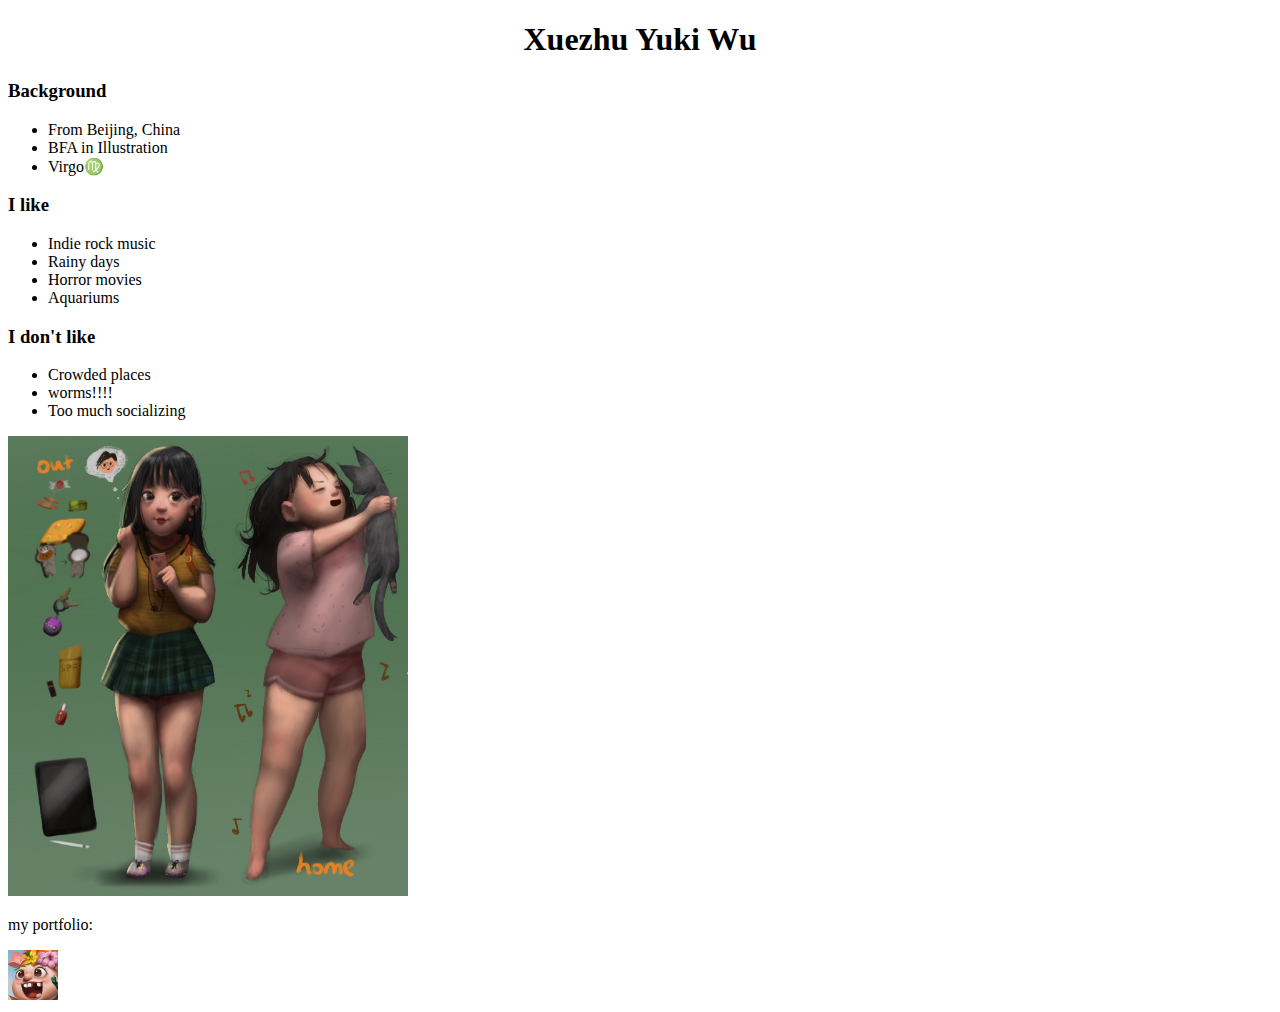
<file: homework/yuki_wu_website1/index.html>
<!DOCTYPE html>
<html>
    <head>
        <title>About Yuki Wu</title>
        <meta charset="UTF-8">
    </head>
    <body>
        <header>
            <h1 align="center">Xuezhu Yuki Wu</h1>
        </header>
        <section>
            <header>
                <h3>Background</h3>
            </header>
            <ul>
                <li>From Beijing, China</li>
                <li>BFA in Illustration</li>
                <li>Virgo♍</li>
            </ul>
        </section>
        <section>
            <header>
                <h3>I like</h3>
            </header>
            <ul>
                <li>Indie rock music</li>
                <li>Rainy days</li>
                <li>Horror movies</li>
                <li>Aquariums</li>
            </ul>
        </section>
        <section>
                <header>
                    <h3>I don't like</h3>
                </header>
                <ul>
                    <li>Crowded places</li>
                    <li>worms!!!!</li>
                    <li>Too much socializing</li>
                </ul>
    
        </section>

        <img src="images/picture.jpg" alt="picture" width="400" height="460">

        <footer>
            <p>my portfolio:</p>
            <a href="https://yukiwu.art">
                    <img src="images/websitelogo.png" alt="websitelogo" width="50" height="50">
            </a>
        </footer>
    </body>
</html>
</file>
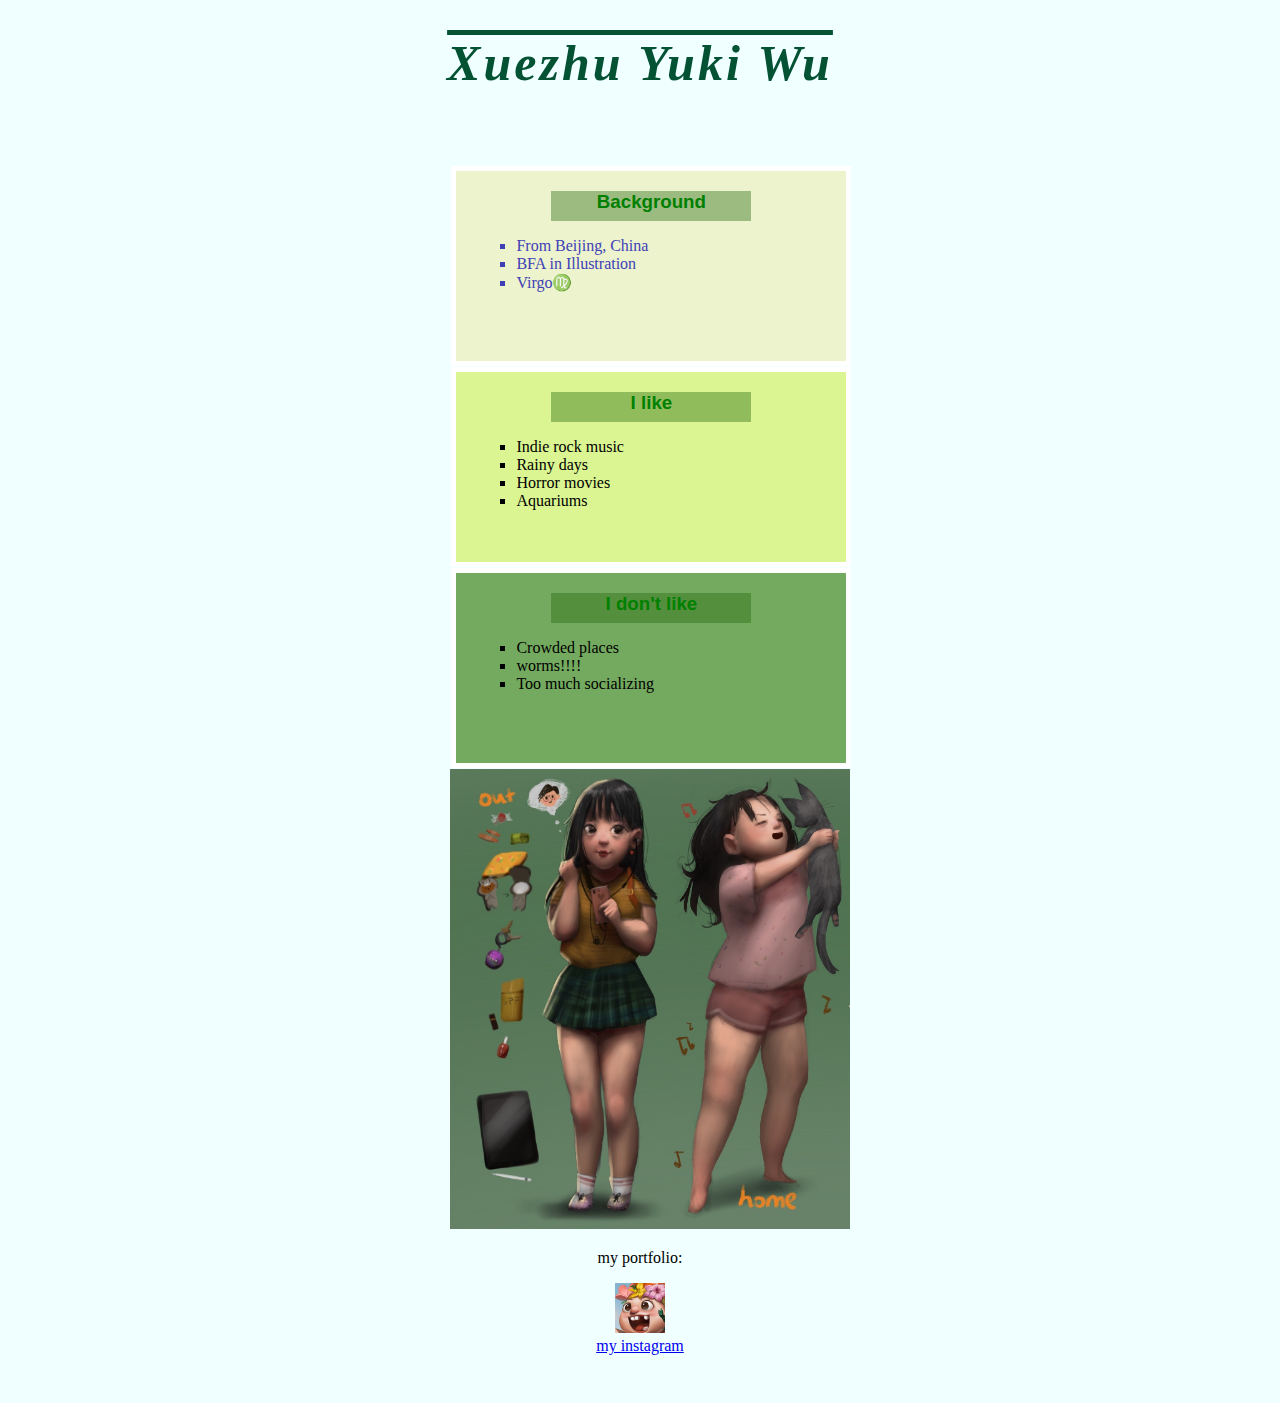
<file: homework/yuki_wu_website2/index.html>
<!DOCTYPE html>
<html>
    
    <head>
        <title>About Yuki Wu</title>
        <meta charset="UTF-8">
        <link rel="stylesheet" href="style.css" />
    </head>
        <body>
        <header>
            <h1 id="title" align="center">Xuezhu Yuki Wu</h1>
        </header>
        <div class="center">
        <div class="sec1">
                <div class="box1">
        <section>
            <header>
                <h3 class="item">Background</h3>
            </header>
            <ul>
                <li>From Beijing, China</li>
                <li>BFA in Illustration</li>
                <li>Virgo♍</li>
            </ul>
        </section>
        </div>
        </div>
        <div class="box2">
        <section>
            <header>
                <h3 class="item">I like</h3>
            </header>
            <ul>
                <li>Indie rock music</li>
                <li>Rainy days</li>
                <li>Horror movies</li>
                <li>Aquariums</li>
            </ul>
        </section>
        </div>

        <div class="box3">
        <section>
                <header>
                    <h3 class="item">I don't like</h3>
                </header>
                <ul>
                    <li>Crowded places</li>
                    <li>worms!!!!</li>
                    <li>Too much socializing</li>
                </ul>
    
        </section>
        </div>
        <img src="images/picture.jpg" alt="picture" width="400" height="460">

        <footer>
            <p>my portfolio:</p>
            <a href="https://yukiwu.art">
                    <img src="images/websitelogo.png" alt="websitelogo" width="50" height="50">
            </a>
            <br>
            <a href="https://instagram.com/yukiphobia">my instagram</a>
        </footer>
    </body>
   </div>

</html>
</file>
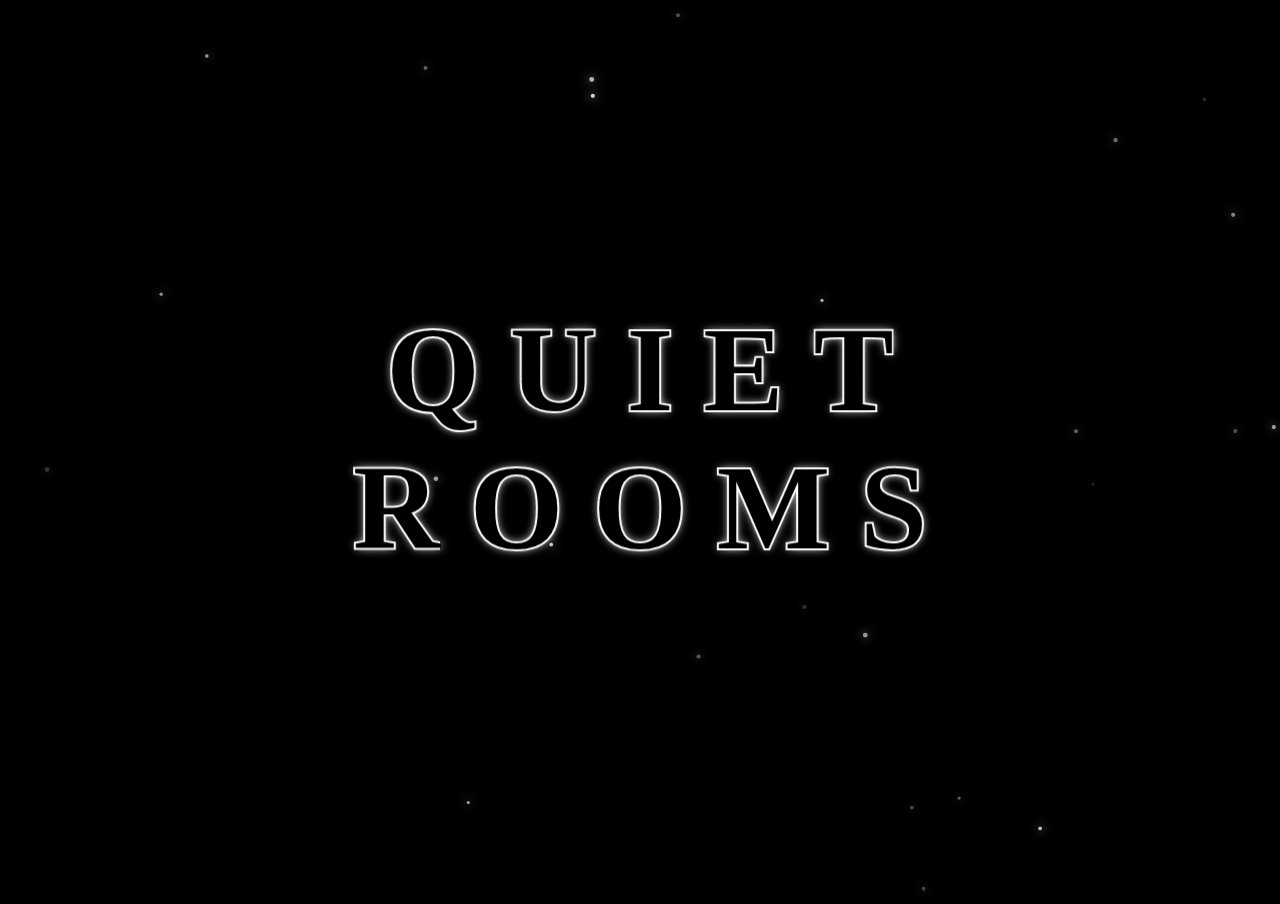
<file: final/poem website/hello.html>
﻿<!DOCTYPE html>
<html lang="en" >
<head>
<meta charset="UTF-8">
<title>hey</title>

<link rel="stylesheet" href="css/hello_styles.css">

</head>
<body>

<canvas id="fireflies"></canvas>

<div id="title">
		
	<h1 class="splitting">
	  <span class="char q">q</span>
	  <span class="char u">u</span>
	  <span class="char i">i</span>
	  <span class="char e">e</span>
	  <span class="char t">t</span>

	</h1>
	
	<h1 class="splitting">
	   <span class="things">
			<span class="thingsr char">r</span>
			<span class="thingso char">o</span>
			<span class="thingso char">o</span>
			<span class="thingsm char">m</span>
			<span class="thingss char">s</span>
		</span>
	</h1>

	<h4>
			<a href="index.html" id="enter_index" class="button" style="display: none">  · Enter ·</a>
	</h4>

</div>
<!-- <div id="enter">
	<h3>
		<a href="index.html" id="enter_index" class="button" style="display: none"> enter </a>
	</h3>
</div>> -->

<script src='js/modernizr.min.js'></script>
<script src="js/script.js"></script>
<script type="text/javascript">
	var x = document.getElementById("enter_index")
	var showEnter = function(){
		// x.style.display = "inline";
		x.style.display = "block";
	};
	setTimeout ('showEnter()',9000);
</script>
	

</body>
</html>
</file>
<file: homework/yuki_wu_website2/style.css>
.item {
    text-align: center;
    color: green;
    background-color: rgba(37, 105, 16, 0.404);
    width: 200px;
    height: 30px;
    margin: 0 auto; 

}
footer {
    text-align: center;
}

body {
    background-color: azure
}
#title {
    color: rgb(3, 82, 52);font-size: 50px;
}
a:visited {
    color: grey;
}
a:hover {
    color: rgb(207, 110, 186); font-size: 30px;
}


.sec1 ul {
    color: rgb(64, 64, 182); 
}
.sec1>section {
    font-size: 32px;
}
h3 {
    font-family: 'Trebuchet MS', 'Lucida Sans Unicode', 'Lucida Grande', 'Lucida Sans', Arial, sans-serif
    
}
h1 {
    font-style: italic;
    letter-spacing: 3px;
    text-decoration-line: overline;
}
ul {
    display: grid;
    list-style-type: square;
  }

 .box1 {
    border: 5px solid rgb(255, 255, 255);
    background-color: rgb(236, 243, 205);
    padding: 20px;
    margin: 1px;
    width: 350px;
    height: 150px;
  }
  .box2 {
    border: 5px solid rgb(255, 255, 255);
    background-color: rgb(218, 245, 145);
    padding: 20px;
    margin: 1px;
    width: 350px;
    height: 150px;
  }
  .box3 {
    border: 5px solid rgb(255, 255, 255);
    background-color: rgb(116, 170, 95);
    padding: 20px;
    margin: 1px;
    width: 350px;
    height: 150px;  
  }
  .center {
    margin: auto;
    width:30%;
    padding: 40px;
  }
</file>
<file: final/poem website/css/hello_styles.css>
@keyframes box-in {
  0% {
    transform: translateX(-50%) translateY(-50%) translateZ(1000px);
  }
  100% {
    transform: translateX(-50%) translateY(-50%) translateZ(1px);
  }
}

html,
body {
  margin: 0;
  padding: 0;
  height: 100%;
  overflow: hidden;
}

body {
  font-family: itc-benguiat, serif;
  background: black;
  perspective: 1000px;
}

#fireflies {
  width: 100%;
  height: 100%;
  background: #000;
  background-size: cover;
}

#title {
  transform-style: preserve-3d;
  position: fixed;
  top: 50%;
  left: 50%;
  transform: translateX(-50%) translateY(-50%) translateZ(1px);
  animation: box-in 8s linear;
  transform-origin: 50% 50%;
}
#title h1, #title h2 {
  margin: 0;
  text-align: center;
  display: block;
  width: 100%;
  text-shadow: 0px 0px 10px #FFF;
}

h1 {
  color: #fff;
  text-transform: uppercase;
  background: url("data:image/svg+xml,%3Csvg width='5' height='5' viewBox='0 0 100 100' xmlns='http://www.w3.org/2000/svg'%3E%3Cpath d='M11 18c3.866 0 7-3.134 7-7s-3.134-7-7-7-7 3.134-7 7 3.134 7 7 7zm48 25c3.866 0 7-3.134 7-7s-3.134-7-7-7-7 3.134-7 7 3.134 7 7 7zm-43-7c1.657 0 3-1.343 3-3s-1.343-3-3-3-3 1.343-3 3 1.343 3 3 3zm63 31c1.657 0 3-1.343 3-3s-1.343-3-3-3-3 1.343-3 3 1.343 3 3 3zM34 90c1.657 0 3-1.343 3-3s-1.343-3-3-3-3 1.343-3 3 1.343 3 3 3zm56-76c1.657 0 3-1.343 3-3s-1.343-3-3-3-3 1.343-3 3 1.343 3 3 3zM12 86c2.21 0 4-1.79 4-4s-1.79-4-4-4-4 1.79-4 4 1.79 4 4 4zm28-65c2.21 0 4-1.79 4-4s-1.79-4-4-4-4 1.79-4 4 1.79 4 4 4zm23-11c2.76 0 5-2.24 5-5s-2.24-5-5-5-5 2.24-5 5 2.24 5 5 5zm-6 60c2.21 0 4-1.79 4-4s-1.79-4-4-4-4 1.79-4 4 1.79 4 4 4zm29 22c2.76 0 5-2.24 5-5s-2.24-5-5-5-5 2.24-5 5 2.24 5 5 5zM32 63c2.76 0 5-2.24 5-5s-2.24-5-5-5-5 2.24-5 5 2.24 5 5 5zm57-13c2.76 0 5-2.24 5-5s-2.24-5-5-5-5 2.24-5 5 2.24 5 5 5zm-9-21c1.105 0 2-.895 2-2s-.895-2-2-2-2 .895-2 2 .895 2 2 2zM60 91c1.105 0 2-.895 2-2s-.895-2-2-2-2 .895-2 2 .895 2 2 2zM35 41c1.105 0 2-.895 2-2s-.895-2-2-2-2 .895-2 2 .895 2 2 2zM12 60c1.105 0 2-.895 2-2s-.895-2-2-2-2 .895-2 2 .895 2 2 2z' fill='%23000000' fill-opacity='0.2' fill-rule='evenodd'/%3E%3C/svg%3E"), -webkit-linear-gradient(-86deg, #FFF 5%, #FFF 53%, #FFF 91%);
  -webkit-background-clip: text;
  -webkit-text-stroke: 4px transparent;
  color: #000;
  font-size: 120px;
  display: block;
  text-align: center;
}

h2 {
  color: #fff;
  text-transform: uppercase;
  background: url("data:image/svg+xml,%3Csvg width='5' height='5' viewBox='0 0 100 100' xmlns='http://www.w3.org/2000/svg'%3E%3Cpath d='M11 18c3.866 0 7-3.134 7-7s-3.134-7-7-7-7 3.134-7 7 3.134 7 7 7zm48 25c3.866 0 7-3.134 7-7s-3.134-7-7-7-7 3.134-7 7 3.134 7 7 7zm-43-7c1.657 0 3-1.343 3-3s-1.343-3-3-3-3 1.343-3 3 1.343 3 3 3zm63 31c1.657 0 3-1.343 3-3s-1.343-3-3-3-3 1.343-3 3 1.343 3 3 3zM34 90c1.657 0 3-1.343 3-3s-1.343-3-3-3-3 1.343-3 3 1.343 3 3 3zm56-76c1.657 0 3-1.343 3-3s-1.343-3-3-3-3 1.343-3 3 1.343 3 3 3zM12 86c2.21 0 4-1.79 4-4s-1.79-4-4-4-4 1.79-4 4 1.79 4 4 4zm28-65c2.21 0 4-1.79 4-4s-1.79-4-4-4-4 1.79-4 4 1.79 4 4 4zm23-11c2.76 0 5-2.24 5-5s-2.24-5-5-5-5 2.24-5 5 2.24 5 5 5zm-6 60c2.21 0 4-1.79 4-4s-1.79-4-4-4-4 1.79-4 4 1.79 4 4 4zm29 22c2.76 0 5-2.24 5-5s-2.24-5-5-5-5 2.24-5 5 2.24 5 5 5zM32 63c2.76 0 5-2.24 5-5s-2.24-5-5-5-5 2.24-5 5 2.24 5 5 5zm57-13c2.76 0 5-2.24 5-5s-2.24-5-5-5-5 2.24-5 5 2.24 5 5 5zm-9-21c1.105 0 2-.895 2-2s-.895-2-2-2-2 .895-2 2 .895 2 2 2zM60 91c1.105 0 2-.895 2-2s-.895-2-2-2-2 .895-2 2 .895 2 2 2zM35 41c1.105 0 2-.895 2-2s-.895-2-2-2-2 .895-2 2 .895 2 2 2zM12 60c1.105 0 2-.895 2-2s-.895-2-2-2-2 .895-2 2 .895 2 2 2z' fill='%23000000' fill-opacity='0.2' fill-rule='evenodd'/%3E%3C/svg%3E"), -webkit-linear-gradient(-86deg, #FFF 5%, #FFF 53%, #FFF 91%);
  -webkit-background-clip: text;
  -webkit-text-stroke: 4px transparent;
  color: #000;
  font-size: 120px;
  display: block;
  text-align: center;
  position: relative;
  bottom: 20px;
}

#enter {
  transform-style: preserve-3d;
  position: fixed;
  top: 50%;
  left: 50%;
  transform: translateX(-50%) translateY(-50%) translateZ(1px);
  animation: box-in 8s linear;
  transform-origin: 50% 50%;
}
a {
  font-size: 30px;
  color:rgb(176, 187, 212);
  text-align: center;
  display: block;
  text-decoration: none;
  
}
a:hover {
  background-color: rgba(123, 129, 138, 0.281);
}

@keyframes topborder-ani {
  0% {
    transform: scaleX(0);
  }
  100% {
    transform: scaleX(1);
  }
}
.splitting .char {
  padding: 0px 3px;
  position: relative;
  opacity: 1.0;
  background: url("data:image/svg+xml,%3Csvg width='5' height='5' viewBox='0 0 100 100' xmlns='http://www.w3.org/2000/svg'%3E%3Cpath d='M11 18c3.866 0 7-3.134 7-7s-3.134-7-7-7-7 3.134-7 7 3.134 7 7 7zm48 25c3.866 0 7-3.134 7-7s-3.134-7-7-7-7 3.134-7 7 3.134 7 7 7zm-43-7c1.657 0 3-1.343 3-3s-1.343-3-3-3-3 1.343-3 3 1.343 3 3 3zm63 31c1.657 0 3-1.343 3-3s-1.343-3-3-3-3 1.343-3 3 1.343 3 3 3zM34 90c1.657 0 3-1.343 3-3s-1.343-3-3-3-3 1.343-3 3 1.343 3 3 3zm56-76c1.657 0 3-1.343 3-3s-1.343-3-3-3-3 1.343-3 3 1.343 3 3 3zM12 86c2.21 0 4-1.79 4-4s-1.79-4-4-4-4 1.79-4 4 1.79 4 4 4zm28-65c2.21 0 4-1.79 4-4s-1.79-4-4-4-4 1.79-4 4 1.79 4 4 4zm23-11c2.76 0 5-2.24 5-5s-2.24-5-5-5-5 2.24-5 5 2.24 5 5 5zm-6 60c2.21 0 4-1.79 4-4s-1.79-4-4-4-4 1.79-4 4 1.79 4 4 4zm29 22c2.76 0 5-2.24 5-5s-2.24-5-5-5-5 2.24-5 5 2.24 5 5 5zM32 63c2.76 0 5-2.24 5-5s-2.24-5-5-5-5 2.24-5 5 2.24 5 5 5zm57-13c2.76 0 5-2.24 5-5s-2.24-5-5-5-5 2.24-5 5 2.24 5 5 5zm-9-21c1.105 0 2-.895 2-2s-.895-2-2-2-2 .895-2 2 .895 2 2 2zM60 91c1.105 0 2-.895 2-2s-.895-2-2-2-2 .895-2 2 .895 2 2 2zM35 41c1.105 0 2-.895 2-2s-.895-2-2-2-2 .895-2 2 .895 2 2 2zM12 60c1.105 0 2-.895 2-2s-.895-2-2-2-2 .895-2 2 .895 2 2 2z' fill='%23000000' fill-opacity='0.2' fill-rule='evenodd'/%3E%3C/svg%3E"), -webkit-linear-gradient(-86deg, #FFF 5%, #FFF 53%, #FFF 91%);
  -webkit-background-clip: text;
  -webkit-text-stroke: 4px transparent;
  display: inline-block;
  margin: 0;
  padding: 0;
  overflow: visible;
}

html.no-smil .splitting .char {
  text-shadow: -2px -2px 0 #FFF ,   2px -2px 0 #FFF, -2px 2px 0 #FFF, 2px 2px 0 #FFF;
}

.splitting .s {
  font-size: 170px;
  top: 30px;
  animation: slide-ins 8S linear forwards;
}
.splitting .t {
  animation: slide-int 8S ease-in-out forwards;
}
.splitting .r {
  animation: slide-inr 8S ease-out forwards;
}
.splitting .a {
  animation: slide-ina 8S ease-out forwards;
}
.splitting .n {
  animation: slide-inn 8S ease-in-out forwards;
}
.splitting .g {
  animation: slide-ing 8S ease-in-out forwards;
  background: -webkit-linear-gradient(-86deg, #FFF 5%, #ea8386 53%, #FFF 91%);
  -webkit-background-clip: text;
  -webkit-text-stroke: 4px transparent;
}
.splitting .e {
  animation: slide-ine 8S ease-in forwards;
}
.splitting .r2 {
  font-size: 170px;
  top: 30px;
  animation: slide-inr2 8S linear forwards;
}

@keyframes slide-ins {
  0% {
    transform: translateY(0%) translateX(-200%);
    background: url("data:image/svg+xml,%3Csvg width='5' height='5' viewBox='0 0 100 100' xmlns='http://www.w3.org/2000/svg'%3E%3Cpath d='M11 18c3.866 0 7-3.134 7-7s-3.134-7-7-7-7 3.134-7 7 3.134 7 7 7zm48 25c3.866 0 7-3.134 7-7s-3.134-7-7-7-7 3.134-7 7 3.134 7 7 7zm-43-7c1.657 0 3-1.343 3-3s-1.343-3-3-3-3 1.343-3 3 1.343 3 3 3zm63 31c1.657 0 3-1.343 3-3s-1.343-3-3-3-3 1.343-3 3 1.343 3 3 3zM34 90c1.657 0 3-1.343 3-3s-1.343-3-3-3-3 1.343-3 3 1.343 3 3 3zm56-76c1.657 0 3-1.343 3-3s-1.343-3-3-3-3 1.343-3 3 1.343 3 3 3zM12 86c2.21 0 4-1.79 4-4s-1.79-4-4-4-4 1.79-4 4 1.79 4 4 4zm28-65c2.21 0 4-1.79 4-4s-1.79-4-4-4-4 1.79-4 4 1.79 4 4 4zm23-11c2.76 0 5-2.24 5-5s-2.24-5-5-5-5 2.24-5 5 2.24 5 5 5zm-6 60c2.21 0 4-1.79 4-4s-1.79-4-4-4-4 1.79-4 4 1.79 4 4 4zm29 22c2.76 0 5-2.24 5-5s-2.24-5-5-5-5 2.24-5 5 2.24 5 5 5zM32 63c2.76 0 5-2.24 5-5s-2.24-5-5-5-5 2.24-5 5 2.24 5 5 5zm57-13c2.76 0 5-2.24 5-5s-2.24-5-5-5-5 2.24-5 5 2.24 5 5 5zm-9-21c1.105 0 2-.895 2-2s-.895-2-2-2-2 .895-2 2 .895 2 2 2zM60 91c1.105 0 2-.895 2-2s-.895-2-2-2-2 .895-2 2 .895 2 2 2zM35 41c1.105 0 2-.895 2-2s-.895-2-2-2-2 .895-2 2 .895 2 2 2zM12 60c1.105 0 2-.895 2-2s-.895-2-2-2-2 .895-2 2 .895 2 2 2z' fill='%23000000' fill-opacity='0.2' fill-rule='evenodd'/%3E%3C/svg%3E"), -webkit-linear-gradient(-86deg, #FFF 5%, #FFF 53%, #FFF 91%);
    -webkit-background-clip: text;
    -webkit-text-stroke: 4px transparent;
  }
  100% {
    transform: scale(1) translateY(0%) translateX(0%);
    background: url("data:image/svg+xml,%3Csvg width='5' height='5' viewBox='0 0 100 100' xmlns='http://www.w3.org/2000/svg'%3E%3Cpath d='M11 18c3.866 0 7-3.134 7-7s-3.134-7-7-7-7 3.134-7 7 3.134 7 7 7zm48 25c3.866 0 7-3.134 7-7s-3.134-7-7-7-7 3.134-7 7 3.134 7 7 7zm-43-7c1.657 0 3-1.343 3-3s-1.343-3-3-3-3 1.343-3 3 1.343 3 3 3zm63 31c1.657 0 3-1.343 3-3s-1.343-3-3-3-3 1.343-3 3 1.343 3 3 3zM34 90c1.657 0 3-1.343 3-3s-1.343-3-3-3-3 1.343-3 3 1.343 3 3 3zm56-76c1.657 0 3-1.343 3-3s-1.343-3-3-3-3 1.343-3 3 1.343 3 3 3zM12 86c2.21 0 4-1.79 4-4s-1.79-4-4-4-4 1.79-4 4 1.79 4 4 4zm28-65c2.21 0 4-1.79 4-4s-1.79-4-4-4-4 1.79-4 4 1.79 4 4 4zm23-11c2.76 0 5-2.24 5-5s-2.24-5-5-5-5 2.24-5 5 2.24 5 5 5zm-6 60c2.21 0 4-1.79 4-4s-1.79-4-4-4-4 1.79-4 4 1.79 4 4 4zm29 22c2.76 0 5-2.24 5-5s-2.24-5-5-5-5 2.24-5 5 2.24 5 5 5zM32 63c2.76 0 5-2.24 5-5s-2.24-5-5-5-5 2.24-5 5 2.24 5 5 5zm57-13c2.76 0 5-2.24 5-5s-2.24-5-5-5-5 2.24-5 5 2.24 5 5 5zm-9-21c1.105 0 2-.895 2-2s-.895-2-2-2-2 .895-2 2 .895 2 2 2zM60 91c1.105 0 2-.895 2-2s-.895-2-2-2-2 .895-2 2 .895 2 2 2zM35 41c1.105 0 2-.895 2-2s-.895-2-2-2-2 .895-2 2 .895 2 2 2zM12 60c1.105 0 2-.895 2-2s-.895-2-2-2-2 .895-2 2 .895 2 2 2z' fill='%23000000' fill-opacity='0.2' fill-rule='evenodd'/%3E%3C/svg%3E"), -webkit-linear-gradient(-86deg, #FFF 5%, #FFF 53%, #FFF 91%);
    -webkit-background-clip: text;
    -webkit-text-stroke: 4px transparent;
  }
}
@keyframes slide-int {
  0% {
    transform: translateY(-200%) translateX(0%);
    background: url("data:image/svg+xml,%3Csvg width='5' height='5' viewBox='0 0 100 100' xmlns='http://www.w3.org/2000/svg'%3E%3Cpath d='M11 18c3.866 0 7-3.134 7-7s-3.134-7-7-7-7 3.134-7 7 3.134 7 7 7zm48 25c3.866 0 7-3.134 7-7s-3.134-7-7-7-7 3.134-7 7 3.134 7 7 7zm-43-7c1.657 0 3-1.343 3-3s-1.343-3-3-3-3 1.343-3 3 1.343 3 3 3zm63 31c1.657 0 3-1.343 3-3s-1.343-3-3-3-3 1.343-3 3 1.343 3 3 3zM34 90c1.657 0 3-1.343 3-3s-1.343-3-3-3-3 1.343-3 3 1.343 3 3 3zm56-76c1.657 0 3-1.343 3-3s-1.343-3-3-3-3 1.343-3 3 1.343 3 3 3zM12 86c2.21 0 4-1.79 4-4s-1.79-4-4-4-4 1.79-4 4 1.79 4 4 4zm28-65c2.21 0 4-1.79 4-4s-1.79-4-4-4-4 1.79-4 4 1.79 4 4 4zm23-11c2.76 0 5-2.24 5-5s-2.24-5-5-5-5 2.24-5 5 2.24 5 5 5zm-6 60c2.21 0 4-1.79 4-4s-1.79-4-4-4-4 1.79-4 4 1.79 4 4 4zm29 22c2.76 0 5-2.24 5-5s-2.24-5-5-5-5 2.24-5 5 2.24 5 5 5zM32 63c2.76 0 5-2.24 5-5s-2.24-5-5-5-5 2.24-5 5 2.24 5 5 5zm57-13c2.76 0 5-2.24 5-5s-2.24-5-5-5-5 2.24-5 5 2.24 5 5 5zm-9-21c1.105 0 2-.895 2-2s-.895-2-2-2-2 .895-2 2 .895 2 2 2zM60 91c1.105 0 2-.895 2-2s-.895-2-2-2-2 .895-2 2 .895 2 2 2zM35 41c1.105 0 2-.895 2-2s-.895-2-2-2-2 .895-2 2 .895 2 2 2zM12 60c1.105 0 2-.895 2-2s-.895-2-2-2-2 .895-2 2 .895 2 2 2z' fill='%23000000' fill-opacity='0.2' fill-rule='evenodd'/%3E%3C/svg%3E"), -webkit-linear-gradient(-86deg, #FFF 5%, #FFF 53%, #FFF 91%);
    -webkit-background-clip: text;
    -webkit-text-stroke: 4px transparent;
  }
  100% {
    transform: translateY(0%) translateX(0%);
    background: url("data:image/svg+xml,%3Csvg width='5' height='5' viewBox='0 0 100 100' xmlns='http://www.w3.org/2000/svg'%3E%3Cpath d='M11 18c3.866 0 7-3.134 7-7s-3.134-7-7-7-7 3.134-7 7 3.134 7 7 7zm48 25c3.866 0 7-3.134 7-7s-3.134-7-7-7-7 3.134-7 7 3.134 7 7 7zm-43-7c1.657 0 3-1.343 3-3s-1.343-3-3-3-3 1.343-3 3 1.343 3 3 3zm63 31c1.657 0 3-1.343 3-3s-1.343-3-3-3-3 1.343-3 3 1.343 3 3 3zM34 90c1.657 0 3-1.343 3-3s-1.343-3-3-3-3 1.343-3 3 1.343 3 3 3zm56-76c1.657 0 3-1.343 3-3s-1.343-3-3-3-3 1.343-3 3 1.343 3 3 3zM12 86c2.21 0 4-1.79 4-4s-1.79-4-4-4-4 1.79-4 4 1.79 4 4 4zm28-65c2.21 0 4-1.79 4-4s-1.79-4-4-4-4 1.79-4 4 1.79 4 4 4zm23-11c2.76 0 5-2.24 5-5s-2.24-5-5-5-5 2.24-5 5 2.24 5 5 5zm-6 60c2.21 0 4-1.79 4-4s-1.79-4-4-4-4 1.79-4 4 1.79 4 4 4zm29 22c2.76 0 5-2.24 5-5s-2.24-5-5-5-5 2.24-5 5 2.24 5 5 5zM32 63c2.76 0 5-2.24 5-5s-2.24-5-5-5-5 2.24-5 5 2.24 5 5 5zm57-13c2.76 0 5-2.24 5-5s-2.24-5-5-5-5 2.24-5 5 2.24 5 5 5zm-9-21c1.105 0 2-.895 2-2s-.895-2-2-2-2 .895-2 2 .895 2 2 2zM60 91c1.105 0 2-.895 2-2s-.895-2-2-2-2 .895-2 2 .895 2 2 2zM35 41c1.105 0 2-.895 2-2s-.895-2-2-2-2 .895-2 2 .895 2 2 2zM12 60c1.105 0 2-.895 2-2s-.895-2-2-2-2 .895-2 2 .895 2 2 2z' fill='%23000000' fill-opacity='0.2' fill-rule='evenodd'/%3E%3C/svg%3E"), -webkit-linear-gradient(-86deg, #FFF 5%, #FFF 53%, #FFF 91%);
    -webkit-background-clip: text;
    -webkit-text-stroke: 4px transparent;
  }
}
@keyframes slide-inr {
  0% {
    transform: translateY(0%) translateX(-80%);
    background: url("data:image/svg+xml,%3Csvg width='5' height='5' viewBox='0 0 100 100' xmlns='http://www.w3.org/2000/svg'%3E%3Cpath d='M11 18c3.866 0 7-3.134 7-7s-3.134-7-7-7-7 3.134-7 7 3.134 7 7 7zm48 25c3.866 0 7-3.134 7-7s-3.134-7-7-7-7 3.134-7 7 3.134 7 7 7zm-43-7c1.657 0 3-1.343 3-3s-1.343-3-3-3-3 1.343-3 3 1.343 3 3 3zm63 31c1.657 0 3-1.343 3-3s-1.343-3-3-3-3 1.343-3 3 1.343 3 3 3zM34 90c1.657 0 3-1.343 3-3s-1.343-3-3-3-3 1.343-3 3 1.343 3 3 3zm56-76c1.657 0 3-1.343 3-3s-1.343-3-3-3-3 1.343-3 3 1.343 3 3 3zM12 86c2.21 0 4-1.79 4-4s-1.79-4-4-4-4 1.79-4 4 1.79 4 4 4zm28-65c2.21 0 4-1.79 4-4s-1.79-4-4-4-4 1.79-4 4 1.79 4 4 4zm23-11c2.76 0 5-2.24 5-5s-2.24-5-5-5-5 2.24-5 5 2.24 5 5 5zm-6 60c2.21 0 4-1.79 4-4s-1.79-4-4-4-4 1.79-4 4 1.79 4 4 4zm29 22c2.76 0 5-2.24 5-5s-2.24-5-5-5-5 2.24-5 5 2.24 5 5 5zM32 63c2.76 0 5-2.24 5-5s-2.24-5-5-5-5 2.24-5 5 2.24 5 5 5zm57-13c2.76 0 5-2.24 5-5s-2.24-5-5-5-5 2.24-5 5 2.24 5 5 5zm-9-21c1.105 0 2-.895 2-2s-.895-2-2-2-2 .895-2 2 .895 2 2 2zM60 91c1.105 0 2-.895 2-2s-.895-2-2-2-2 .895-2 2 .895 2 2 2zM35 41c1.105 0 2-.895 2-2s-.895-2-2-2-2 .895-2 2 .895 2 2 2zM12 60c1.105 0 2-.895 2-2s-.895-2-2-2-2 .895-2 2 .895 2 2 2z' fill='%23000000' fill-opacity='0.2' fill-rule='evenodd'/%3E%3C/svg%3E"), -webkit-linear-gradient(-86deg, #FFF 5%, #FFF 53%, #FFF 91%);
    -webkit-background-clip: text;
    -webkit-text-stroke: 4px transparent;
  }
  100% {
    transform: translateY(0%) translateX(0%);
    background: url("data:image/svg+xml,%3Csvg width='5' height='5' viewBox='0 0 100 100' xmlns='http://www.w3.org/2000/svg'%3E%3Cpath d='M11 18c3.866 0 7-3.134 7-7s-3.134-7-7-7-7 3.134-7 7 3.134 7 7 7zm48 25c3.866 0 7-3.134 7-7s-3.134-7-7-7-7 3.134-7 7 3.134 7 7 7zm-43-7c1.657 0 3-1.343 3-3s-1.343-3-3-3-3 1.343-3 3 1.343 3 3 3zm63 31c1.657 0 3-1.343 3-3s-1.343-3-3-3-3 1.343-3 3 1.343 3 3 3zM34 90c1.657 0 3-1.343 3-3s-1.343-3-3-3-3 1.343-3 3 1.343 3 3 3zm56-76c1.657 0 3-1.343 3-3s-1.343-3-3-3-3 1.343-3 3 1.343 3 3 3zM12 86c2.21 0 4-1.79 4-4s-1.79-4-4-4-4 1.79-4 4 1.79 4 4 4zm28-65c2.21 0 4-1.79 4-4s-1.79-4-4-4-4 1.79-4 4 1.79 4 4 4zm23-11c2.76 0 5-2.24 5-5s-2.24-5-5-5-5 2.24-5 5 2.24 5 5 5zm-6 60c2.21 0 4-1.79 4-4s-1.79-4-4-4-4 1.79-4 4 1.79 4 4 4zm29 22c2.76 0 5-2.24 5-5s-2.24-5-5-5-5 2.24-5 5 2.24 5 5 5zM32 63c2.76 0 5-2.24 5-5s-2.24-5-5-5-5 2.24-5 5 2.24 5 5 5zm57-13c2.76 0 5-2.24 5-5s-2.24-5-5-5-5 2.24-5 5 2.24 5 5 5zm-9-21c1.105 0 2-.895 2-2s-.895-2-2-2-2 .895-2 2 .895 2 2 2zM60 91c1.105 0 2-.895 2-2s-.895-2-2-2-2 .895-2 2 .895 2 2 2zM35 41c1.105 0 2-.895 2-2s-.895-2-2-2-2 .895-2 2 .895 2 2 2zM12 60c1.105 0 2-.895 2-2s-.895-2-2-2-2 .895-2 2 .895 2 2 2z' fill='%23000000' fill-opacity='0.2' fill-rule='evenodd'/%3E%3C/svg%3E"), -webkit-linear-gradient(-86deg, #FFF 5%, #FFF 53%, #FFF 91%);
    -webkit-background-clip: text;
    -webkit-text-stroke: 4px transparent;
  }
}
@keyframes slide-ina {
  0% {
    transform: translateY(0%) translateX(-50%);
    background: url("data:image/svg+xml,%3Csvg width='5' height='5' viewBox='0 0 100 100' xmlns='http://www.w3.org/2000/svg'%3E%3Cpath d='M11 18c3.866 0 7-3.134 7-7s-3.134-7-7-7-7 3.134-7 7 3.134 7 7 7zm48 25c3.866 0 7-3.134 7-7s-3.134-7-7-7-7 3.134-7 7 3.134 7 7 7zm-43-7c1.657 0 3-1.343 3-3s-1.343-3-3-3-3 1.343-3 3 1.343 3 3 3zm63 31c1.657 0 3-1.343 3-3s-1.343-3-3-3-3 1.343-3 3 1.343 3 3 3zM34 90c1.657 0 3-1.343 3-3s-1.343-3-3-3-3 1.343-3 3 1.343 3 3 3zm56-76c1.657 0 3-1.343 3-3s-1.343-3-3-3-3 1.343-3 3 1.343 3 3 3zM12 86c2.21 0 4-1.79 4-4s-1.79-4-4-4-4 1.79-4 4 1.79 4 4 4zm28-65c2.21 0 4-1.79 4-4s-1.79-4-4-4-4 1.79-4 4 1.79 4 4 4zm23-11c2.76 0 5-2.24 5-5s-2.24-5-5-5-5 2.24-5 5 2.24 5 5 5zm-6 60c2.21 0 4-1.79 4-4s-1.79-4-4-4-4 1.79-4 4 1.79 4 4 4zm29 22c2.76 0 5-2.24 5-5s-2.24-5-5-5-5 2.24-5 5 2.24 5 5 5zM32 63c2.76 0 5-2.24 5-5s-2.24-5-5-5-5 2.24-5 5 2.24 5 5 5zm57-13c2.76 0 5-2.24 5-5s-2.24-5-5-5-5 2.24-5 5 2.24 5 5 5zm-9-21c1.105 0 2-.895 2-2s-.895-2-2-2-2 .895-2 2 .895 2 2 2zM60 91c1.105 0 2-.895 2-2s-.895-2-2-2-2 .895-2 2 .895 2 2 2zM35 41c1.105 0 2-.895 2-2s-.895-2-2-2-2 .895-2 2 .895 2 2 2zM12 60c1.105 0 2-.895 2-2s-.895-2-2-2-2 .895-2 2 .895 2 2 2z' fill='%23000000' fill-opacity='0.2' fill-rule='evenodd'/%3E%3C/svg%3E"), -webkit-linear-gradient(-86deg, #FFF 5%, #FFF 53%, #FFF 91%);
    -webkit-background-clip: text;
    -webkit-text-stroke: 4px transparent;
  }
  100% {
    transform: translateY(0%) translateX(0%);
    background: url("data:image/svg+xml,%3Csvg width='5' height='5' viewBox='0 0 100 100' xmlns='http://www.w3.org/2000/svg'%3E%3Cpath d='M11 18c3.866 0 7-3.134 7-7s-3.134-7-7-7-7 3.134-7 7 3.134 7 7 7zm48 25c3.866 0 7-3.134 7-7s-3.134-7-7-7-7 3.134-7 7 3.134 7 7 7zm-43-7c1.657 0 3-1.343 3-3s-1.343-3-3-3-3 1.343-3 3 1.343 3 3 3zm63 31c1.657 0 3-1.343 3-3s-1.343-3-3-3-3 1.343-3 3 1.343 3 3 3zM34 90c1.657 0 3-1.343 3-3s-1.343-3-3-3-3 1.343-3 3 1.343 3 3 3zm56-76c1.657 0 3-1.343 3-3s-1.343-3-3-3-3 1.343-3 3 1.343 3 3 3zM12 86c2.21 0 4-1.79 4-4s-1.79-4-4-4-4 1.79-4 4 1.79 4 4 4zm28-65c2.21 0 4-1.79 4-4s-1.79-4-4-4-4 1.79-4 4 1.79 4 4 4zm23-11c2.76 0 5-2.24 5-5s-2.24-5-5-5-5 2.24-5 5 2.24 5 5 5zm-6 60c2.21 0 4-1.79 4-4s-1.79-4-4-4-4 1.79-4 4 1.79 4 4 4zm29 22c2.76 0 5-2.24 5-5s-2.24-5-5-5-5 2.24-5 5 2.24 5 5 5zM32 63c2.76 0 5-2.24 5-5s-2.24-5-5-5-5 2.24-5 5 2.24 5 5 5zm57-13c2.76 0 5-2.24 5-5s-2.24-5-5-5-5 2.24-5 5 2.24 5 5 5zm-9-21c1.105 0 2-.895 2-2s-.895-2-2-2-2 .895-2 2 .895 2 2 2zM60 91c1.105 0 2-.895 2-2s-.895-2-2-2-2 .895-2 2 .895 2 2 2zM35 41c1.105 0 2-.895 2-2s-.895-2-2-2-2 .895-2 2 .895 2 2 2zM12 60c1.105 0 2-.895 2-2s-.895-2-2-2-2 .895-2 2 .895 2 2 2z' fill='%23000000' fill-opacity='0.2' fill-rule='evenodd'/%3E%3C/svg%3E"), -webkit-linear-gradient(-86deg, #FFF 5%, #FFF 53%, #FFF 91%);
    -webkit-background-clip: text;
    -webkit-text-stroke: 4px transparent;
  }
}
@keyframes slide-inn {
  0% {
    transform: translateY(0%) translateX(50%);
    background: url("data:image/svg+xml,%3Csvg width='5' height='5' viewBox='0 0 100 100' xmlns='http://www.w3.org/2000/svg'%3E%3Cpath d='M11 18c3.866 0 7-3.134 7-7s-3.134-7-7-7-7 3.134-7 7 3.134 7 7 7zm48 25c3.866 0 7-3.134 7-7s-3.134-7-7-7-7 3.134-7 7 3.134 7 7 7zm-43-7c1.657 0 3-1.343 3-3s-1.343-3-3-3-3 1.343-3 3 1.343 3 3 3zm63 31c1.657 0 3-1.343 3-3s-1.343-3-3-3-3 1.343-3 3 1.343 3 3 3zM34 90c1.657 0 3-1.343 3-3s-1.343-3-3-3-3 1.343-3 3 1.343 3 3 3zm56-76c1.657 0 3-1.343 3-3s-1.343-3-3-3-3 1.343-3 3 1.343 3 3 3zM12 86c2.21 0 4-1.79 4-4s-1.79-4-4-4-4 1.79-4 4 1.79 4 4 4zm28-65c2.21 0 4-1.79 4-4s-1.79-4-4-4-4 1.79-4 4 1.79 4 4 4zm23-11c2.76 0 5-2.24 5-5s-2.24-5-5-5-5 2.24-5 5 2.24 5 5 5zm-6 60c2.21 0 4-1.79 4-4s-1.79-4-4-4-4 1.79-4 4 1.79 4 4 4zm29 22c2.76 0 5-2.24 5-5s-2.24-5-5-5-5 2.24-5 5 2.24 5 5 5zM32 63c2.76 0 5-2.24 5-5s-2.24-5-5-5-5 2.24-5 5 2.24 5 5 5zm57-13c2.76 0 5-2.24 5-5s-2.24-5-5-5-5 2.24-5 5 2.24 5 5 5zm-9-21c1.105 0 2-.895 2-2s-.895-2-2-2-2 .895-2 2 .895 2 2 2zM60 91c1.105 0 2-.895 2-2s-.895-2-2-2-2 .895-2 2 .895 2 2 2zM35 41c1.105 0 2-.895 2-2s-.895-2-2-2-2 .895-2 2 .895 2 2 2zM12 60c1.105 0 2-.895 2-2s-.895-2-2-2-2 .895-2 2 .895 2 2 2z' fill='%23000000' fill-opacity='0.2' fill-rule='evenodd'/%3E%3C/svg%3E"), -webkit-linear-gradient(-86deg, #FFF 5%, #FFF 53%, #FFF 91%);
    -webkit-background-clip: text;
    -webkit-text-stroke: 4px transparent;
  }
  100% {
    transform: translateY(0%) translateX(0%);
    background: url("data:image/svg+xml,%3Csvg width='5' height='5' viewBox='0 0 100 100' xmlns='http://www.w3.org/2000/svg'%3E%3Cpath d='M11 18c3.866 0 7-3.134 7-7s-3.134-7-7-7-7 3.134-7 7 3.134 7 7 7zm48 25c3.866 0 7-3.134 7-7s-3.134-7-7-7-7 3.134-7 7 3.134 7 7 7zm-43-7c1.657 0 3-1.343 3-3s-1.343-3-3-3-3 1.343-3 3 1.343 3 3 3zm63 31c1.657 0 3-1.343 3-3s-1.343-3-3-3-3 1.343-3 3 1.343 3 3 3zM34 90c1.657 0 3-1.343 3-3s-1.343-3-3-3-3 1.343-3 3 1.343 3 3 3zm56-76c1.657 0 3-1.343 3-3s-1.343-3-3-3-3 1.343-3 3 1.343 3 3 3zM12 86c2.21 0 4-1.79 4-4s-1.79-4-4-4-4 1.79-4 4 1.79 4 4 4zm28-65c2.21 0 4-1.79 4-4s-1.79-4-4-4-4 1.79-4 4 1.79 4 4 4zm23-11c2.76 0 5-2.24 5-5s-2.24-5-5-5-5 2.24-5 5 2.24 5 5 5zm-6 60c2.21 0 4-1.79 4-4s-1.79-4-4-4-4 1.79-4 4 1.79 4 4 4zm29 22c2.76 0 5-2.24 5-5s-2.24-5-5-5-5 2.24-5 5 2.24 5 5 5zM32 63c2.76 0 5-2.24 5-5s-2.24-5-5-5-5 2.24-5 5 2.24 5 5 5zm57-13c2.76 0 5-2.24 5-5s-2.24-5-5-5-5 2.24-5 5 2.24 5 5 5zm-9-21c1.105 0 2-.895 2-2s-.895-2-2-2-2 .895-2 2 .895 2 2 2zM60 91c1.105 0 2-.895 2-2s-.895-2-2-2-2 .895-2 2 .895 2 2 2zM35 41c1.105 0 2-.895 2-2s-.895-2-2-2-2 .895-2 2 .895 2 2 2zM12 60c1.105 0 2-.895 2-2s-.895-2-2-2-2 .895-2 2 .895 2 2 2z' fill='%23000000' fill-opacity='0.2' fill-rule='evenodd'/%3E%3C/svg%3E"), -webkit-linear-gradient(-86deg, #FFF 5%, #FFF 53%, #FFF 91%);
    -webkit-background-clip: text;
    -webkit-text-stroke: 4px transparent;
  }
}
@keyframes slide-ing {
  0% {
    transform: translateY(0%) translateX(80%);
    background: url("data:image/svg+xml,%3Csvg width='5' height='5' viewBox='0 0 100 100' xmlns='http://www.w3.org/2000/svg'%3E%3Cpath d='M11 18c3.866 0 7-3.134 7-7s-3.134-7-7-7-7 3.134-7 7 3.134 7 7 7zm48 25c3.866 0 7-3.134 7-7s-3.134-7-7-7-7 3.134-7 7 3.134 7 7 7zm-43-7c1.657 0 3-1.343 3-3s-1.343-3-3-3-3 1.343-3 3 1.343 3 3 3zm63 31c1.657 0 3-1.343 3-3s-1.343-3-3-3-3 1.343-3 3 1.343 3 3 3zM34 90c1.657 0 3-1.343 3-3s-1.343-3-3-3-3 1.343-3 3 1.343 3 3 3zm56-76c1.657 0 3-1.343 3-3s-1.343-3-3-3-3 1.343-3 3 1.343 3 3 3zM12 86c2.21 0 4-1.79 4-4s-1.79-4-4-4-4 1.79-4 4 1.79 4 4 4zm28-65c2.21 0 4-1.79 4-4s-1.79-4-4-4-4 1.79-4 4 1.79 4 4 4zm23-11c2.76 0 5-2.24 5-5s-2.24-5-5-5-5 2.24-5 5 2.24 5 5 5zm-6 60c2.21 0 4-1.79 4-4s-1.79-4-4-4-4 1.79-4 4 1.79 4 4 4zm29 22c2.76 0 5-2.24 5-5s-2.24-5-5-5-5 2.24-5 5 2.24 5 5 5zM32 63c2.76 0 5-2.24 5-5s-2.24-5-5-5-5 2.24-5 5 2.24 5 5 5zm57-13c2.76 0 5-2.24 5-5s-2.24-5-5-5-5 2.24-5 5 2.24 5 5 5zm-9-21c1.105 0 2-.895 2-2s-.895-2-2-2-2 .895-2 2 .895 2 2 2zM60 91c1.105 0 2-.895 2-2s-.895-2-2-2-2 .895-2 2 .895 2 2 2zM35 41c1.105 0 2-.895 2-2s-.895-2-2-2-2 .895-2 2 .895 2 2 2zM12 60c1.105 0 2-.895 2-2s-.895-2-2-2-2 .895-2 2 .895 2 2 2z' fill='%23000000' fill-opacity='0.2' fill-rule='evenodd'/%3E%3C/svg%3E"), -webkit-linear-gradient(-86deg, #FFF 5%, #FFF 53%, #FFF 91%);
    -webkit-background-clip: text;
    -webkit-text-stroke: 4px transparent;
  }
  100% {
    transform: translateY(0%) translateX(0%);
    background: url("data:image/svg+xml,%3Csvg width='5' height='5' viewBox='0 0 100 100' xmlns='http://www.w3.org/2000/svg'%3E%3Cpath d='M11 18c3.866 0 7-3.134 7-7s-3.134-7-7-7-7 3.134-7 7 3.134 7 7 7zm48 25c3.866 0 7-3.134 7-7s-3.134-7-7-7-7 3.134-7 7 3.134 7 7 7zm-43-7c1.657 0 3-1.343 3-3s-1.343-3-3-3-3 1.343-3 3 1.343 3 3 3zm63 31c1.657 0 3-1.343 3-3s-1.343-3-3-3-3 1.343-3 3 1.343 3 3 3zM34 90c1.657 0 3-1.343 3-3s-1.343-3-3-3-3 1.343-3 3 1.343 3 3 3zm56-76c1.657 0 3-1.343 3-3s-1.343-3-3-3-3 1.343-3 3 1.343 3 3 3zM12 86c2.21 0 4-1.79 4-4s-1.79-4-4-4-4 1.79-4 4 1.79 4 4 4zm28-65c2.21 0 4-1.79 4-4s-1.79-4-4-4-4 1.79-4 4 1.79 4 4 4zm23-11c2.76 0 5-2.24 5-5s-2.24-5-5-5-5 2.24-5 5 2.24 5 5 5zm-6 60c2.21 0 4-1.79 4-4s-1.79-4-4-4-4 1.79-4 4 1.79 4 4 4zm29 22c2.76 0 5-2.24 5-5s-2.24-5-5-5-5 2.24-5 5 2.24 5 5 5zM32 63c2.76 0 5-2.24 5-5s-2.24-5-5-5-5 2.24-5 5 2.24 5 5 5zm57-13c2.76 0 5-2.24 5-5s-2.24-5-5-5-5 2.24-5 5 2.24 5 5 5zm-9-21c1.105 0 2-.895 2-2s-.895-2-2-2-2 .895-2 2 .895 2 2 2zM60 91c1.105 0 2-.895 2-2s-.895-2-2-2-2 .895-2 2 .895 2 2 2zM35 41c1.105 0 2-.895 2-2s-.895-2-2-2-2 .895-2 2 .895 2 2 2zM12 60c1.105 0 2-.895 2-2s-.895-2-2-2-2 .895-2 2 .895 2 2 2z' fill='%23000000' fill-opacity='0.2' fill-rule='evenodd'/%3E%3C/svg%3E"), -webkit-linear-gradient(-86deg, #FFF 5%, #FFF 53%, #FFF 91%);
    -webkit-background-clip: text;
    -webkit-text-stroke: 4px transparent;
  }
}
@keyframes slide-ine {
  0% {
    transform: translateY(-200%) translateX(0%);
    background: url("data:image/svg+xml,%3Csvg width='5' height='5' viewBox='0 0 100 100' xmlns='http://www.w3.org/2000/svg'%3E%3Cpath d='M11 18c3.866 0 7-3.134 7-7s-3.134-7-7-7-7 3.134-7 7 3.134 7 7 7zm48 25c3.866 0 7-3.134 7-7s-3.134-7-7-7-7 3.134-7 7 3.134 7 7 7zm-43-7c1.657 0 3-1.343 3-3s-1.343-3-3-3-3 1.343-3 3 1.343 3 3 3zm63 31c1.657 0 3-1.343 3-3s-1.343-3-3-3-3 1.343-3 3 1.343 3 3 3zM34 90c1.657 0 3-1.343 3-3s-1.343-3-3-3-3 1.343-3 3 1.343 3 3 3zm56-76c1.657 0 3-1.343 3-3s-1.343-3-3-3-3 1.343-3 3 1.343 3 3 3zM12 86c2.21 0 4-1.79 4-4s-1.79-4-4-4-4 1.79-4 4 1.79 4 4 4zm28-65c2.21 0 4-1.79 4-4s-1.79-4-4-4-4 1.79-4 4 1.79 4 4 4zm23-11c2.76 0 5-2.24 5-5s-2.24-5-5-5-5 2.24-5 5 2.24 5 5 5zm-6 60c2.21 0 4-1.79 4-4s-1.79-4-4-4-4 1.79-4 4 1.79 4 4 4zm29 22c2.76 0 5-2.24 5-5s-2.24-5-5-5-5 2.24-5 5 2.24 5 5 5zM32 63c2.76 0 5-2.24 5-5s-2.24-5-5-5-5 2.24-5 5 2.24 5 5 5zm57-13c2.76 0 5-2.24 5-5s-2.24-5-5-5-5 2.24-5 5 2.24 5 5 5zm-9-21c1.105 0 2-.895 2-2s-.895-2-2-2-2 .895-2 2 .895 2 2 2zM60 91c1.105 0 2-.895 2-2s-.895-2-2-2-2 .895-2 2 .895 2 2 2zM35 41c1.105 0 2-.895 2-2s-.895-2-2-2-2 .895-2 2 .895 2 2 2zM12 60c1.105 0 2-.895 2-2s-.895-2-2-2-2 .895-2 2 .895 2 2 2z' fill='%23000000' fill-opacity='0.2' fill-rule='evenodd'/%3E%3C/svg%3E"), -webkit-linear-gradient(-86deg, #FFF 5%, #FFF 53%, #FFF 91%);
    -webkit-background-clip: text;
    -webkit-text-stroke: 4px transparent;
  }
  100% {
    transform: translateY(0%) translateX(0%);
    background: url("data:image/svg+xml,%3Csvg width='5' height='5' viewBox='0 0 100 100' xmlns='http://www.w3.org/2000/svg'%3E%3Cpath d='M11 18c3.866 0 7-3.134 7-7s-3.134-7-7-7-7 3.134-7 7 3.134 7 7 7zm48 25c3.866 0 7-3.134 7-7s-3.134-7-7-7-7 3.134-7 7 3.134 7 7 7zm-43-7c1.657 0 3-1.343 3-3s-1.343-3-3-3-3 1.343-3 3 1.343 3 3 3zm63 31c1.657 0 3-1.343 3-3s-1.343-3-3-3-3 1.343-3 3 1.343 3 3 3zM34 90c1.657 0 3-1.343 3-3s-1.343-3-3-3-3 1.343-3 3 1.343 3 3 3zm56-76c1.657 0 3-1.343 3-3s-1.343-3-3-3-3 1.343-3 3 1.343 3 3 3zM12 86c2.21 0 4-1.79 4-4s-1.79-4-4-4-4 1.79-4 4 1.79 4 4 4zm28-65c2.21 0 4-1.79 4-4s-1.79-4-4-4-4 1.79-4 4 1.79 4 4 4zm23-11c2.76 0 5-2.24 5-5s-2.24-5-5-5-5 2.24-5 5 2.24 5 5 5zm-6 60c2.21 0 4-1.79 4-4s-1.79-4-4-4-4 1.79-4 4 1.79 4 4 4zm29 22c2.76 0 5-2.24 5-5s-2.24-5-5-5-5 2.24-5 5 2.24 5 5 5zM32 63c2.76 0 5-2.24 5-5s-2.24-5-5-5-5 2.24-5 5 2.24 5 5 5zm57-13c2.76 0 5-2.24 5-5s-2.24-5-5-5-5 2.24-5 5 2.24 5 5 5zm-9-21c1.105 0 2-.895 2-2s-.895-2-2-2-2 .895-2 2 .895 2 2 2zM60 91c1.105 0 2-.895 2-2s-.895-2-2-2-2 .895-2 2 .895 2 2 2zM35 41c1.105 0 2-.895 2-2s-.895-2-2-2-2 .895-2 2 .895 2 2 2zM12 60c1.105 0 2-.895 2-2s-.895-2-2-2-2 .895-2 2 .895 2 2 2z' fill='%23000000' fill-opacity='0.2' fill-rule='evenodd'/%3E%3C/svg%3E"), -webkit-linear-gradient(-86deg, #FFF 5%, #FFF 53%, #FFF 91%);
    -webkit-background-clip: text;
    -webkit-text-stroke: 4px transparent;
  }
}
@keyframes slide-inr2 {
  0% {
    transform: translateY(0%) translateX(200%);
    background: url("data:image/svg+xml,%3Csvg width='5' height='5' viewBox='0 0 100 100' xmlns='http://www.w3.org/2000/svg'%3E%3Cpath d='M11 18c3.866 0 7-3.134 7-7s-3.134-7-7-7-7 3.134-7 7 3.134 7 7 7zm48 25c3.866 0 7-3.134 7-7s-3.134-7-7-7-7 3.134-7 7 3.134 7 7 7zm-43-7c1.657 0 3-1.343 3-3s-1.343-3-3-3-3 1.343-3 3 1.343 3 3 3zm63 31c1.657 0 3-1.343 3-3s-1.343-3-3-3-3 1.343-3 3 1.343 3 3 3zM34 90c1.657 0 3-1.343 3-3s-1.343-3-3-3-3 1.343-3 3 1.343 3 3 3zm56-76c1.657 0 3-1.343 3-3s-1.343-3-3-3-3 1.343-3 3 1.343 3 3 3zM12 86c2.21 0 4-1.79 4-4s-1.79-4-4-4-4 1.79-4 4 1.79 4 4 4zm28-65c2.21 0 4-1.79 4-4s-1.79-4-4-4-4 1.79-4 4 1.79 4 4 4zm23-11c2.76 0 5-2.24 5-5s-2.24-5-5-5-5 2.24-5 5 2.24 5 5 5zm-6 60c2.21 0 4-1.79 4-4s-1.79-4-4-4-4 1.79-4 4 1.79 4 4 4zm29 22c2.76 0 5-2.24 5-5s-2.24-5-5-5-5 2.24-5 5 2.24 5 5 5zM32 63c2.76 0 5-2.24 5-5s-2.24-5-5-5-5 2.24-5 5 2.24 5 5 5zm57-13c2.76 0 5-2.24 5-5s-2.24-5-5-5-5 2.24-5 5 2.24 5 5 5zm-9-21c1.105 0 2-.895 2-2s-.895-2-2-2-2 .895-2 2 .895 2 2 2zM60 91c1.105 0 2-.895 2-2s-.895-2-2-2-2 .895-2 2 .895 2 2 2zM35 41c1.105 0 2-.895 2-2s-.895-2-2-2-2 .895-2 2 .895 2 2 2zM12 60c1.105 0 2-.895 2-2s-.895-2-2-2-2 .895-2 2 .895 2 2 2z' fill='%23000000' fill-opacity='0.2' fill-rule='evenodd'/%3E%3C/svg%3E"), -webkit-linear-gradient(-86deg, #FFF 5%, #FFF 53%, #FFF 91%);
    -webkit-background-clip: text;
    -webkit-text-stroke: 4px transparent;
  }
  100% {
    transform: scale(1) translateY(0%) translateX(0%);
    background: url("data:image/svg+xml,%3Csvg width='5' height='5' viewBox='0 0 100 100' xmlns='http://www.w3.org/2000/svg'%3E%3Cpath d='M11 18c3.866 0 7-3.134 7-7s-3.134-7-7-7-7 3.134-7 7 3.134 7 7 7zm48 25c3.866 0 7-3.134 7-7s-3.134-7-7-7-7 3.134-7 7 3.134 7 7 7zm-43-7c1.657 0 3-1.343 3-3s-1.343-3-3-3-3 1.343-3 3 1.343 3 3 3zm63 31c1.657 0 3-1.343 3-3s-1.343-3-3-3-3 1.343-3 3 1.343 3 3 3zM34 90c1.657 0 3-1.343 3-3s-1.343-3-3-3-3 1.343-3 3 1.343 3 3 3zm56-76c1.657 0 3-1.343 3-3s-1.343-3-3-3-3 1.343-3 3 1.343 3 3 3zM12 86c2.21 0 4-1.79 4-4s-1.79-4-4-4-4 1.79-4 4 1.79 4 4 4zm28-65c2.21 0 4-1.79 4-4s-1.79-4-4-4-4 1.79-4 4 1.79 4 4 4zm23-11c2.76 0 5-2.24 5-5s-2.24-5-5-5-5 2.24-5 5 2.24 5 5 5zm-6 60c2.21 0 4-1.79 4-4s-1.79-4-4-4-4 1.79-4 4 1.79 4 4 4zm29 22c2.76 0 5-2.24 5-5s-2.24-5-5-5-5 2.24-5 5 2.24 5 5 5zM32 63c2.76 0 5-2.24 5-5s-2.24-5-5-5-5 2.24-5 5 2.24 5 5 5zm57-13c2.76 0 5-2.24 5-5s-2.24-5-5-5-5 2.24-5 5 2.24 5 5 5zm-9-21c1.105 0 2-.895 2-2s-.895-2-2-2-2 .895-2 2 .895 2 2 2zM60 91c1.105 0 2-.895 2-2s-.895-2-2-2-2 .895-2 2 .895 2 2 2zM35 41c1.105 0 2-.895 2-2s-.895-2-2-2-2 .895-2 2 .895 2 2 2zM12 60c1.105 0 2-.895 2-2s-.895-2-2-2-2 .895-2 2 .895 2 2 2z' fill='%23000000' fill-opacity='0.2' fill-rule='evenodd'/%3E%3C/svg%3E"), -webkit-linear-gradient(-86deg, #FFF 5%, #FFF 53%, #FFF 91%);
    -webkit-background-clip: text;
    -webkit-text-stroke: 4px transparent;
  }
}
.things {
  display: block;
}

.thingst {
  animation: slide-inthingst 8S ease-in forwards;
}

.thingsh {
  animation: slide-inthingsh 8S ease-in-out forwards;
}

.thingsi {
  animation: slide-inthingsi 8.8s ease-in forwards;
}

.thingsn {
  animation: slide-inthingsn 8.8s ease-in forwards;
}

.thingsg {
  animation: slide-inthingsg 8.8s ease-in forwards;
}

.thingss {
  animation: slide-inthingsh 8S ease-in forwards;
}

@keyframes slide-inthingst {
  0% {
    transform: translateY(0%) translateX(-80%);
    background: url("data:image/svg+xml,%3Csvg width='5' height='5' viewBox='0 0 100 100' xmlns='http://www.w3.org/2000/svg'%3E%3Cpath d='M11 18c3.866 0 7-3.134 7-7s-3.134-7-7-7-7 3.134-7 7 3.134 7 7 7zm48 25c3.866 0 7-3.134 7-7s-3.134-7-7-7-7 3.134-7 7 3.134 7 7 7zm-43-7c1.657 0 3-1.343 3-3s-1.343-3-3-3-3 1.343-3 3 1.343 3 3 3zm63 31c1.657 0 3-1.343 3-3s-1.343-3-3-3-3 1.343-3 3 1.343 3 3 3zM34 90c1.657 0 3-1.343 3-3s-1.343-3-3-3-3 1.343-3 3 1.343 3 3 3zm56-76c1.657 0 3-1.343 3-3s-1.343-3-3-3-3 1.343-3 3 1.343 3 3 3zM12 86c2.21 0 4-1.79 4-4s-1.79-4-4-4-4 1.79-4 4 1.79 4 4 4zm28-65c2.21 0 4-1.79 4-4s-1.79-4-4-4-4 1.79-4 4 1.79 4 4 4zm23-11c2.76 0 5-2.24 5-5s-2.24-5-5-5-5 2.24-5 5 2.24 5 5 5zm-6 60c2.21 0 4-1.79 4-4s-1.79-4-4-4-4 1.79-4 4 1.79 4 4 4zm29 22c2.76 0 5-2.24 5-5s-2.24-5-5-5-5 2.24-5 5 2.24 5 5 5zM32 63c2.76 0 5-2.24 5-5s-2.24-5-5-5-5 2.24-5 5 2.24 5 5 5zm57-13c2.76 0 5-2.24 5-5s-2.24-5-5-5-5 2.24-5 5 2.24 5 5 5zm-9-21c1.105 0 2-.895 2-2s-.895-2-2-2-2 .895-2 2 .895 2 2 2zM60 91c1.105 0 2-.895 2-2s-.895-2-2-2-2 .895-2 2 .895 2 2 2zM35 41c1.105 0 2-.895 2-2s-.895-2-2-2-2 .895-2 2 .895 2 2 2zM12 60c1.105 0 2-.895 2-2s-.895-2-2-2-2 .895-2 2 .895 2 2 2z' fill='%23000000' fill-opacity='0.2' fill-rule='evenodd'/%3E%3C/svg%3E"), -webkit-linear-gradient(-86deg, #FFF 5%, #FFF 53%, #FFF 91%);
    -webkit-background-clip: text;
    -webkit-text-stroke: 4px transparent;
  }
  100% {
    transform: translateY(0%) translateX(0%);
    background: url("data:image/svg+xml,%3Csvg width='5' height='5' viewBox='0 0 100 100' xmlns='http://www.w3.org/2000/svg'%3E%3Cpath d='M11 18c3.866 0 7-3.134 7-7s-3.134-7-7-7-7 3.134-7 7 3.134 7 7 7zm48 25c3.866 0 7-3.134 7-7s-3.134-7-7-7-7 3.134-7 7 3.134 7 7 7zm-43-7c1.657 0 3-1.343 3-3s-1.343-3-3-3-3 1.343-3 3 1.343 3 3 3zm63 31c1.657 0 3-1.343 3-3s-1.343-3-3-3-3 1.343-3 3 1.343 3 3 3zM34 90c1.657 0 3-1.343 3-3s-1.343-3-3-3-3 1.343-3 3 1.343 3 3 3zm56-76c1.657 0 3-1.343 3-3s-1.343-3-3-3-3 1.343-3 3 1.343 3 3 3zM12 86c2.21 0 4-1.79 4-4s-1.79-4-4-4-4 1.79-4 4 1.79 4 4 4zm28-65c2.21 0 4-1.79 4-4s-1.79-4-4-4-4 1.79-4 4 1.79 4 4 4zm23-11c2.76 0 5-2.24 5-5s-2.24-5-5-5-5 2.24-5 5 2.24 5 5 5zm-6 60c2.21 0 4-1.79 4-4s-1.79-4-4-4-4 1.79-4 4 1.79 4 4 4zm29 22c2.76 0 5-2.24 5-5s-2.24-5-5-5-5 2.24-5 5 2.24 5 5 5zM32 63c2.76 0 5-2.24 5-5s-2.24-5-5-5-5 2.24-5 5 2.24 5 5 5zm57-13c2.76 0 5-2.24 5-5s-2.24-5-5-5-5 2.24-5 5 2.24 5 5 5zm-9-21c1.105 0 2-.895 2-2s-.895-2-2-2-2 .895-2 2 .895 2 2 2zM60 91c1.105 0 2-.895 2-2s-.895-2-2-2-2 .895-2 2 .895 2 2 2zM35 41c1.105 0 2-.895 2-2s-.895-2-2-2-2 .895-2 2 .895 2 2 2zM12 60c1.105 0 2-.895 2-2s-.895-2-2-2-2 .895-2 2 .895 2 2 2z' fill='%23000000' fill-opacity='0.2' fill-rule='evenodd'/%3E%3C/svg%3E"), -webkit-linear-gradient(-86deg, #FFF 5%, #FFF 53%, #FFF 91%);
    -webkit-background-clip: text;
    -webkit-text-stroke: 4px transparent;
  }
}
@keyframes slide-inthingsh {
  0% {
    transform: translateY(200%) translateX(0%);
    background: url("data:image/svg+xml,%3Csvg width='5' height='5' viewBox='0 0 100 100' xmlns='http://www.w3.org/2000/svg'%3E%3Cpath d='M11 18c3.866 0 7-3.134 7-7s-3.134-7-7-7-7 3.134-7 7 3.134 7 7 7zm48 25c3.866 0 7-3.134 7-7s-3.134-7-7-7-7 3.134-7 7 3.134 7 7 7zm-43-7c1.657 0 3-1.343 3-3s-1.343-3-3-3-3 1.343-3 3 1.343 3 3 3zm63 31c1.657 0 3-1.343 3-3s-1.343-3-3-3-3 1.343-3 3 1.343 3 3 3zM34 90c1.657 0 3-1.343 3-3s-1.343-3-3-3-3 1.343-3 3 1.343 3 3 3zm56-76c1.657 0 3-1.343 3-3s-1.343-3-3-3-3 1.343-3 3 1.343 3 3 3zM12 86c2.21 0 4-1.79 4-4s-1.79-4-4-4-4 1.79-4 4 1.79 4 4 4zm28-65c2.21 0 4-1.79 4-4s-1.79-4-4-4-4 1.79-4 4 1.79 4 4 4zm23-11c2.76 0 5-2.24 5-5s-2.24-5-5-5-5 2.24-5 5 2.24 5 5 5zm-6 60c2.21 0 4-1.79 4-4s-1.79-4-4-4-4 1.79-4 4 1.79 4 4 4zm29 22c2.76 0 5-2.24 5-5s-2.24-5-5-5-5 2.24-5 5 2.24 5 5 5zM32 63c2.76 0 5-2.24 5-5s-2.24-5-5-5-5 2.24-5 5 2.24 5 5 5zm57-13c2.76 0 5-2.24 5-5s-2.24-5-5-5-5 2.24-5 5 2.24 5 5 5zm-9-21c1.105 0 2-.895 2-2s-.895-2-2-2-2 .895-2 2 .895 2 2 2zM60 91c1.105 0 2-.895 2-2s-.895-2-2-2-2 .895-2 2 .895 2 2 2zM35 41c1.105 0 2-.895 2-2s-.895-2-2-2-2 .895-2 2 .895 2 2 2zM12 60c1.105 0 2-.895 2-2s-.895-2-2-2-2 .895-2 2 .895 2 2 2z' fill='%23000000' fill-opacity='0.2' fill-rule='evenodd'/%3E%3C/svg%3E"), -webkit-linear-gradient(-86deg, #FFF 5%, #FFF 53%, #FFF 91%);
    -webkit-background-clip: text;
    -webkit-text-stroke: 4px transparent;
  }
  100% {
    transform: translateY(0%) translateX(0%);
    background: url("data:image/svg+xml,%3Csvg width='5' height='5' viewBox='0 0 100 100' xmlns='http://www.w3.org/2000/svg'%3E%3Cpath d='M11 18c3.866 0 7-3.134 7-7s-3.134-7-7-7-7 3.134-7 7 3.134 7 7 7zm48 25c3.866 0 7-3.134 7-7s-3.134-7-7-7-7 3.134-7 7 3.134 7 7 7zm-43-7c1.657 0 3-1.343 3-3s-1.343-3-3-3-3 1.343-3 3 1.343 3 3 3zm63 31c1.657 0 3-1.343 3-3s-1.343-3-3-3-3 1.343-3 3 1.343 3 3 3zM34 90c1.657 0 3-1.343 3-3s-1.343-3-3-3-3 1.343-3 3 1.343 3 3 3zm56-76c1.657 0 3-1.343 3-3s-1.343-3-3-3-3 1.343-3 3 1.343 3 3 3zM12 86c2.21 0 4-1.79 4-4s-1.79-4-4-4-4 1.79-4 4 1.79 4 4 4zm28-65c2.21 0 4-1.79 4-4s-1.79-4-4-4-4 1.79-4 4 1.79 4 4 4zm23-11c2.76 0 5-2.24 5-5s-2.24-5-5-5-5 2.24-5 5 2.24 5 5 5zm-6 60c2.21 0 4-1.79 4-4s-1.79-4-4-4-4 1.79-4 4 1.79 4 4 4zm29 22c2.76 0 5-2.24 5-5s-2.24-5-5-5-5 2.24-5 5 2.24 5 5 5zM32 63c2.76 0 5-2.24 5-5s-2.24-5-5-5-5 2.24-5 5 2.24 5 5 5zm57-13c2.76 0 5-2.24 5-5s-2.24-5-5-5-5 2.24-5 5 2.24 5 5 5zm-9-21c1.105 0 2-.895 2-2s-.895-2-2-2-2 .895-2 2 .895 2 2 2zM60 91c1.105 0 2-.895 2-2s-.895-2-2-2-2 .895-2 2 .895 2 2 2zM35 41c1.105 0 2-.895 2-2s-.895-2-2-2-2 .895-2 2 .895 2 2 2zM12 60c1.105 0 2-.895 2-2s-.895-2-2-2-2 .895-2 2 .895 2 2 2z' fill='%23000000' fill-opacity='0.2' fill-rule='evenodd'/%3E%3C/svg%3E"), -webkit-linear-gradient(-86deg, #FFF 5%, #FFF 53%, #FFF 91%);
    -webkit-background-clip: text;
    -webkit-text-stroke: 4px transparent;
  }
}
@keyframes slide-inthingsi {
  0% {
    transform: translateY(0%) translateX(-100%);
    background: url("data:image/svg+xml,%3Csvg width='5' height='5' viewBox='0 0 100 100' xmlns='http://www.w3.org/2000/svg'%3E%3Cpath d='M11 18c3.866 0 7-3.134 7-7s-3.134-7-7-7-7 3.134-7 7 3.134 7 7 7zm48 25c3.866 0 7-3.134 7-7s-3.134-7-7-7-7 3.134-7 7 3.134 7 7 7zm-43-7c1.657 0 3-1.343 3-3s-1.343-3-3-3-3 1.343-3 3 1.343 3 3 3zm63 31c1.657 0 3-1.343 3-3s-1.343-3-3-3-3 1.343-3 3 1.343 3 3 3zM34 90c1.657 0 3-1.343 3-3s-1.343-3-3-3-3 1.343-3 3 1.343 3 3 3zm56-76c1.657 0 3-1.343 3-3s-1.343-3-3-3-3 1.343-3 3 1.343 3 3 3zM12 86c2.21 0 4-1.79 4-4s-1.79-4-4-4-4 1.79-4 4 1.79 4 4 4zm28-65c2.21 0 4-1.79 4-4s-1.79-4-4-4-4 1.79-4 4 1.79 4 4 4zm23-11c2.76 0 5-2.24 5-5s-2.24-5-5-5-5 2.24-5 5 2.24 5 5 5zm-6 60c2.21 0 4-1.79 4-4s-1.79-4-4-4-4 1.79-4 4 1.79 4 4 4zm29 22c2.76 0 5-2.24 5-5s-2.24-5-5-5-5 2.24-5 5 2.24 5 5 5zM32 63c2.76 0 5-2.24 5-5s-2.24-5-5-5-5 2.24-5 5 2.24 5 5 5zm57-13c2.76 0 5-2.24 5-5s-2.24-5-5-5-5 2.24-5 5 2.24 5 5 5zm-9-21c1.105 0 2-.895 2-2s-.895-2-2-2-2 .895-2 2 .895 2 2 2zM60 91c1.105 0 2-.895 2-2s-.895-2-2-2-2 .895-2 2 .895 2 2 2zM35 41c1.105 0 2-.895 2-2s-.895-2-2-2-2 .895-2 2 .895 2 2 2zM12 60c1.105 0 2-.895 2-2s-.895-2-2-2-2 .895-2 2 .895 2 2 2z' fill='%23000000' fill-opacity='0.2' fill-rule='evenodd'/%3E%3C/svg%3E"), -webkit-linear-gradient(-86deg, #FFF 5%, #FFF 53%, #FFF 91%);
    -webkit-background-clip: text;
    -webkit-text-stroke: 4px transparent;
  }
  100% {
    transform: translateY(0%) translateX(0%);
    background: url("data:image/svg+xml,%3Csvg width='5' height='5' viewBox='0 0 100 100' xmlns='http://www.w3.org/2000/svg'%3E%3Cpath d='M11 18c3.866 0 7-3.134 7-7s-3.134-7-7-7-7 3.134-7 7 3.134 7 7 7zm48 25c3.866 0 7-3.134 7-7s-3.134-7-7-7-7 3.134-7 7 3.134 7 7 7zm-43-7c1.657 0 3-1.343 3-3s-1.343-3-3-3-3 1.343-3 3 1.343 3 3 3zm63 31c1.657 0 3-1.343 3-3s-1.343-3-3-3-3 1.343-3 3 1.343 3 3 3zM34 90c1.657 0 3-1.343 3-3s-1.343-3-3-3-3 1.343-3 3 1.343 3 3 3zm56-76c1.657 0 3-1.343 3-3s-1.343-3-3-3-3 1.343-3 3 1.343 3 3 3zM12 86c2.21 0 4-1.79 4-4s-1.79-4-4-4-4 1.79-4 4 1.79 4 4 4zm28-65c2.21 0 4-1.79 4-4s-1.79-4-4-4-4 1.79-4 4 1.79 4 4 4zm23-11c2.76 0 5-2.24 5-5s-2.24-5-5-5-5 2.24-5 5 2.24 5 5 5zm-6 60c2.21 0 4-1.79 4-4s-1.79-4-4-4-4 1.79-4 4 1.79 4 4 4zm29 22c2.76 0 5-2.24 5-5s-2.24-5-5-5-5 2.24-5 5 2.24 5 5 5zM32 63c2.76 0 5-2.24 5-5s-2.24-5-5-5-5 2.24-5 5 2.24 5 5 5zm57-13c2.76 0 5-2.24 5-5s-2.24-5-5-5-5 2.24-5 5 2.24 5 5 5zm-9-21c1.105 0 2-.895 2-2s-.895-2-2-2-2 .895-2 2 .895 2 2 2zM60 91c1.105 0 2-.895 2-2s-.895-2-2-2-2 .895-2 2 .895 2 2 2zM35 41c1.105 0 2-.895 2-2s-.895-2-2-2-2 .895-2 2 .895 2 2 2zM12 60c1.105 0 2-.895 2-2s-.895-2-2-2-2 .895-2 2 .895 2 2 2z' fill='%23000000' fill-opacity='0.2' fill-rule='evenodd'/%3E%3C/svg%3E"), -webkit-linear-gradient(-86deg, #FFF 5%, #FFF 53%, #FFF 91%);
    -webkit-background-clip: text;
    -webkit-text-stroke: 4px transparent;
  }
}
@keyframes slide-inthingsn {
  0% {
    transform: translateY(200%) translateX(0%);
    background: url("data:image/svg+xml,%3Csvg width='5' height='5' viewBox='0 0 100 100' xmlns='http://www.w3.org/2000/svg'%3E%3Cpath d='M11 18c3.866 0 7-3.134 7-7s-3.134-7-7-7-7 3.134-7 7 3.134 7 7 7zm48 25c3.866 0 7-3.134 7-7s-3.134-7-7-7-7 3.134-7 7 3.134 7 7 7zm-43-7c1.657 0 3-1.343 3-3s-1.343-3-3-3-3 1.343-3 3 1.343 3 3 3zm63 31c1.657 0 3-1.343 3-3s-1.343-3-3-3-3 1.343-3 3 1.343 3 3 3zM34 90c1.657 0 3-1.343 3-3s-1.343-3-3-3-3 1.343-3 3 1.343 3 3 3zm56-76c1.657 0 3-1.343 3-3s-1.343-3-3-3-3 1.343-3 3 1.343 3 3 3zM12 86c2.21 0 4-1.79 4-4s-1.79-4-4-4-4 1.79-4 4 1.79 4 4 4zm28-65c2.21 0 4-1.79 4-4s-1.79-4-4-4-4 1.79-4 4 1.79 4 4 4zm23-11c2.76 0 5-2.24 5-5s-2.24-5-5-5-5 2.24-5 5 2.24 5 5 5zm-6 60c2.21 0 4-1.79 4-4s-1.79-4-4-4-4 1.79-4 4 1.79 4 4 4zm29 22c2.76 0 5-2.24 5-5s-2.24-5-5-5-5 2.24-5 5 2.24 5 5 5zM32 63c2.76 0 5-2.24 5-5s-2.24-5-5-5-5 2.24-5 5 2.24 5 5 5zm57-13c2.76 0 5-2.24 5-5s-2.24-5-5-5-5 2.24-5 5 2.24 5 5 5zm-9-21c1.105 0 2-.895 2-2s-.895-2-2-2-2 .895-2 2 .895 2 2 2zM60 91c1.105 0 2-.895 2-2s-.895-2-2-2-2 .895-2 2 .895 2 2 2zM35 41c1.105 0 2-.895 2-2s-.895-2-2-2-2 .895-2 2 .895 2 2 2zM12 60c1.105 0 2-.895 2-2s-.895-2-2-2-2 .895-2 2 .895 2 2 2z' fill='%23000000' fill-opacity='0.2' fill-rule='evenodd'/%3E%3C/svg%3E"), -webkit-linear-gradient(-86deg, #FFF 5%, #FFF 53%, #FFF 91%);
    -webkit-background-clip: text;
    -webkit-text-stroke: 4px transparent;
  }
  100% {
    transform: translateY(0%) translateX(0%);
    background: url("data:image/svg+xml,%3Csvg width='5' height='5' viewBox='0 0 100 100' xmlns='http://www.w3.org/2000/svg'%3E%3Cpath d='M11 18c3.866 0 7-3.134 7-7s-3.134-7-7-7-7 3.134-7 7 3.134 7 7 7zm48 25c3.866 0 7-3.134 7-7s-3.134-7-7-7-7 3.134-7 7 3.134 7 7 7zm-43-7c1.657 0 3-1.343 3-3s-1.343-3-3-3-3 1.343-3 3 1.343 3 3 3zm63 31c1.657 0 3-1.343 3-3s-1.343-3-3-3-3 1.343-3 3 1.343 3 3 3zM34 90c1.657 0 3-1.343 3-3s-1.343-3-3-3-3 1.343-3 3 1.343 3 3 3zm56-76c1.657 0 3-1.343 3-3s-1.343-3-3-3-3 1.343-3 3 1.343 3 3 3zM12 86c2.21 0 4-1.79 4-4s-1.79-4-4-4-4 1.79-4 4 1.79 4 4 4zm28-65c2.21 0 4-1.79 4-4s-1.79-4-4-4-4 1.79-4 4 1.79 4 4 4zm23-11c2.76 0 5-2.24 5-5s-2.24-5-5-5-5 2.24-5 5 2.24 5 5 5zm-6 60c2.21 0 4-1.79 4-4s-1.79-4-4-4-4 1.79-4 4 1.79 4 4 4zm29 22c2.76 0 5-2.24 5-5s-2.24-5-5-5-5 2.24-5 5 2.24 5 5 5zM32 63c2.76 0 5-2.24 5-5s-2.24-5-5-5-5 2.24-5 5 2.24 5 5 5zm57-13c2.76 0 5-2.24 5-5s-2.24-5-5-5-5 2.24-5 5 2.24 5 5 5zm-9-21c1.105 0 2-.895 2-2s-.895-2-2-2-2 .895-2 2 .895 2 2 2zM60 91c1.105 0 2-.895 2-2s-.895-2-2-2-2 .895-2 2 .895 2 2 2zM35 41c1.105 0 2-.895 2-2s-.895-2-2-2-2 .895-2 2 .895 2 2 2zM12 60c1.105 0 2-.895 2-2s-.895-2-2-2-2 .895-2 2 .895 2 2 2z' fill='%23000000' fill-opacity='0.2' fill-rule='evenodd'/%3E%3C/svg%3E"), -webkit-linear-gradient(-86deg, #FFF 5%, #FFF 53%, #FFF 91%);
    -webkit-background-clip: text;
    -webkit-text-stroke: 4px transparent;
  }
}
@keyframes slide-inthingsg {
  0% {
    transform: translateY(0%) translateX(100%);
    background: url("data:image/svg+xml,%3Csvg width='5' height='5' viewBox='0 0 100 100' xmlns='http://www.w3.org/2000/svg'%3E%3Cpath d='M11 18c3.866 0 7-3.134 7-7s-3.134-7-7-7-7 3.134-7 7 3.134 7 7 7zm48 25c3.866 0 7-3.134 7-7s-3.134-7-7-7-7 3.134-7 7 3.134 7 7 7zm-43-7c1.657 0 3-1.343 3-3s-1.343-3-3-3-3 1.343-3 3 1.343 3 3 3zm63 31c1.657 0 3-1.343 3-3s-1.343-3-3-3-3 1.343-3 3 1.343 3 3 3zM34 90c1.657 0 3-1.343 3-3s-1.343-3-3-3-3 1.343-3 3 1.343 3 3 3zm56-76c1.657 0 3-1.343 3-3s-1.343-3-3-3-3 1.343-3 3 1.343 3 3 3zM12 86c2.21 0 4-1.79 4-4s-1.79-4-4-4-4 1.79-4 4 1.79 4 4 4zm28-65c2.21 0 4-1.79 4-4s-1.79-4-4-4-4 1.79-4 4 1.79 4 4 4zm23-11c2.76 0 5-2.24 5-5s-2.24-5-5-5-5 2.24-5 5 2.24 5 5 5zm-6 60c2.21 0 4-1.79 4-4s-1.79-4-4-4-4 1.79-4 4 1.79 4 4 4zm29 22c2.76 0 5-2.24 5-5s-2.24-5-5-5-5 2.24-5 5 2.24 5 5 5zM32 63c2.76 0 5-2.24 5-5s-2.24-5-5-5-5 2.24-5 5 2.24 5 5 5zm57-13c2.76 0 5-2.24 5-5s-2.24-5-5-5-5 2.24-5 5 2.24 5 5 5zm-9-21c1.105 0 2-.895 2-2s-.895-2-2-2-2 .895-2 2 .895 2 2 2zM60 91c1.105 0 2-.895 2-2s-.895-2-2-2-2 .895-2 2 .895 2 2 2zM35 41c1.105 0 2-.895 2-2s-.895-2-2-2-2 .895-2 2 .895 2 2 2zM12 60c1.105 0 2-.895 2-2s-.895-2-2-2-2 .895-2 2 .895 2 2 2z' fill='%23000000' fill-opacity='0.2' fill-rule='evenodd'/%3E%3C/svg%3E"), -webkit-linear-gradient(-86deg, #FFF 5%, #FFF 53%, #FFF 91%);
    -webkit-background-clip: text;
    -webkit-text-stroke: 4px transparent;
  }
  100% {
    transform: translateY(0%) translateX(0%);
    background: url("data:image/svg+xml,%3Csvg width='5' height='5' viewBox='0 0 100 100' xmlns='http://www.w3.org/2000/svg'%3E%3Cpath d='M11 18c3.866 0 7-3.134 7-7s-3.134-7-7-7-7 3.134-7 7 3.134 7 7 7zm48 25c3.866 0 7-3.134 7-7s-3.134-7-7-7-7 3.134-7 7 3.134 7 7 7zm-43-7c1.657 0 3-1.343 3-3s-1.343-3-3-3-3 1.343-3 3 1.343 3 3 3zm63 31c1.657 0 3-1.343 3-3s-1.343-3-3-3-3 1.343-3 3 1.343 3 3 3zM34 90c1.657 0 3-1.343 3-3s-1.343-3-3-3-3 1.343-3 3 1.343 3 3 3zm56-76c1.657 0 3-1.343 3-3s-1.343-3-3-3-3 1.343-3 3 1.343 3 3 3zM12 86c2.21 0 4-1.79 4-4s-1.79-4-4-4-4 1.79-4 4 1.79 4 4 4zm28-65c2.21 0 4-1.79 4-4s-1.79-4-4-4-4 1.79-4 4 1.79 4 4 4zm23-11c2.76 0 5-2.24 5-5s-2.24-5-5-5-5 2.24-5 5 2.24 5 5 5zm-6 60c2.21 0 4-1.79 4-4s-1.79-4-4-4-4 1.79-4 4 1.79 4 4 4zm29 22c2.76 0 5-2.24 5-5s-2.24-5-5-5-5 2.24-5 5 2.24 5 5 5zM32 63c2.76 0 5-2.24 5-5s-2.24-5-5-5-5 2.24-5 5 2.24 5 5 5zm57-13c2.76 0 5-2.24 5-5s-2.24-5-5-5-5 2.24-5 5 2.24 5 5 5zm-9-21c1.105 0 2-.895 2-2s-.895-2-2-2-2 .895-2 2 .895 2 2 2zM60 91c1.105 0 2-.895 2-2s-.895-2-2-2-2 .895-2 2 .895 2 2 2zM35 41c1.105 0 2-.895 2-2s-.895-2-2-2-2 .895-2 2 .895 2 2 2zM12 60c1.105 0 2-.895 2-2s-.895-2-2-2-2 .895-2 2 .895 2 2 2z' fill='%23000000' fill-opacity='0.2' fill-rule='evenodd'/%3E%3C/svg%3E"), -webkit-linear-gradient(-86deg, #FFF 5%, #FFF 53%, #FFF 91%);
    -webkit-background-clip: text;
    -webkit-text-stroke: 4px transparent;
  }
}
@keyframes slide-inthingss {
  0% {
    transform: translateY(200%) translateX(0%);
    background: url("data:image/svg+xml,%3Csvg width='5' height='5' viewBox='0 0 100 100' xmlns='http://www.w3.org/2000/svg'%3E%3Cpath d='M11 18c3.866 0 7-3.134 7-7s-3.134-7-7-7-7 3.134-7 7 3.134 7 7 7zm48 25c3.866 0 7-3.134 7-7s-3.134-7-7-7-7 3.134-7 7 3.134 7 7 7zm-43-7c1.657 0 3-1.343 3-3s-1.343-3-3-3-3 1.343-3 3 1.343 3 3 3zm63 31c1.657 0 3-1.343 3-3s-1.343-3-3-3-3 1.343-3 3 1.343 3 3 3zM34 90c1.657 0 3-1.343 3-3s-1.343-3-3-3-3 1.343-3 3 1.343 3 3 3zm56-76c1.657 0 3-1.343 3-3s-1.343-3-3-3-3 1.343-3 3 1.343 3 3 3zM12 86c2.21 0 4-1.79 4-4s-1.79-4-4-4-4 1.79-4 4 1.79 4 4 4zm28-65c2.21 0 4-1.79 4-4s-1.79-4-4-4-4 1.79-4 4 1.79 4 4 4zm23-11c2.76 0 5-2.24 5-5s-2.24-5-5-5-5 2.24-5 5 2.24 5 5 5zm-6 60c2.21 0 4-1.79 4-4s-1.79-4-4-4-4 1.79-4 4 1.79 4 4 4zm29 22c2.76 0 5-2.24 5-5s-2.24-5-5-5-5 2.24-5 5 2.24 5 5 5zM32 63c2.76 0 5-2.24 5-5s-2.24-5-5-5-5 2.24-5 5 2.24 5 5 5zm57-13c2.76 0 5-2.24 5-5s-2.24-5-5-5-5 2.24-5 5 2.24 5 5 5zm-9-21c1.105 0 2-.895 2-2s-.895-2-2-2-2 .895-2 2 .895 2 2 2zM60 91c1.105 0 2-.895 2-2s-.895-2-2-2-2 .895-2 2 .895 2 2 2zM35 41c1.105 0 2-.895 2-2s-.895-2-2-2-2 .895-2 2 .895 2 2 2zM12 60c1.105 0 2-.895 2-2s-.895-2-2-2-2 .895-2 2 .895 2 2 2z' fill='%23000000' fill-opacity='0.2' fill-rule='evenodd'/%3E%3C/svg%3E"), -webkit-linear-gradient(-86deg, #FFF 5%, #FFF 53%, #FFF 91%);
    -webkit-background-clip: text;
    -webkit-text-stroke: 4px transparent;
  }
  100% {
    transform: translateY(0%) translateX(0%);
    background: url("data:image/svg+xml,%3Csvg width='5' height='5' viewBox='0 0 100 100' xmlns='http://www.w3.org/2000/svg'%3E%3Cpath d='M11 18c3.866 0 7-3.134 7-7s-3.134-7-7-7-7 3.134-7 7 3.134 7 7 7zm48 25c3.866 0 7-3.134 7-7s-3.134-7-7-7-7 3.134-7 7 3.134 7 7 7zm-43-7c1.657 0 3-1.343 3-3s-1.343-3-3-3-3 1.343-3 3 1.343 3 3 3zm63 31c1.657 0 3-1.343 3-3s-1.343-3-3-3-3 1.343-3 3 1.343 3 3 3zM34 90c1.657 0 3-1.343 3-3s-1.343-3-3-3-3 1.343-3 3 1.343 3 3 3zm56-76c1.657 0 3-1.343 3-3s-1.343-3-3-3-3 1.343-3 3 1.343 3 3 3zM12 86c2.21 0 4-1.79 4-4s-1.79-4-4-4-4 1.79-4 4 1.79 4 4 4zm28-65c2.21 0 4-1.79 4-4s-1.79-4-4-4-4 1.79-4 4 1.79 4 4 4zm23-11c2.76 0 5-2.24 5-5s-2.24-5-5-5-5 2.24-5 5 2.24 5 5 5zm-6 60c2.21 0 4-1.79 4-4s-1.79-4-4-4-4 1.79-4 4 1.79 4 4 4zm29 22c2.76 0 5-2.24 5-5s-2.24-5-5-5-5 2.24-5 5 2.24 5 5 5zM32 63c2.76 0 5-2.24 5-5s-2.24-5-5-5-5 2.24-5 5 2.24 5 5 5zm57-13c2.76 0 5-2.24 5-5s-2.24-5-5-5-5 2.24-5 5 2.24 5 5 5zm-9-21c1.105 0 2-.895 2-2s-.895-2-2-2-2 .895-2 2 .895 2 2 2zM60 91c1.105 0 2-.895 2-2s-.895-2-2-2-2 .895-2 2 .895 2 2 2zM35 41c1.105 0 2-.895 2-2s-.895-2-2-2-2 .895-2 2 .895 2 2 2zM12 60c1.105 0 2-.895 2-2s-.895-2-2-2-2 .895-2 2 .895 2 2 2z' fill='%23000000' fill-opacity='0.2' fill-rule='evenodd'/%3E%3C/svg%3E"), -webkit-linear-gradient(-86deg, #FFF 5%, #FFF 53%, #FFF 91%);
    -webkit-background-clip: text;
    -webkit-text-stroke: 4px transparent;
  }
}
</file>
